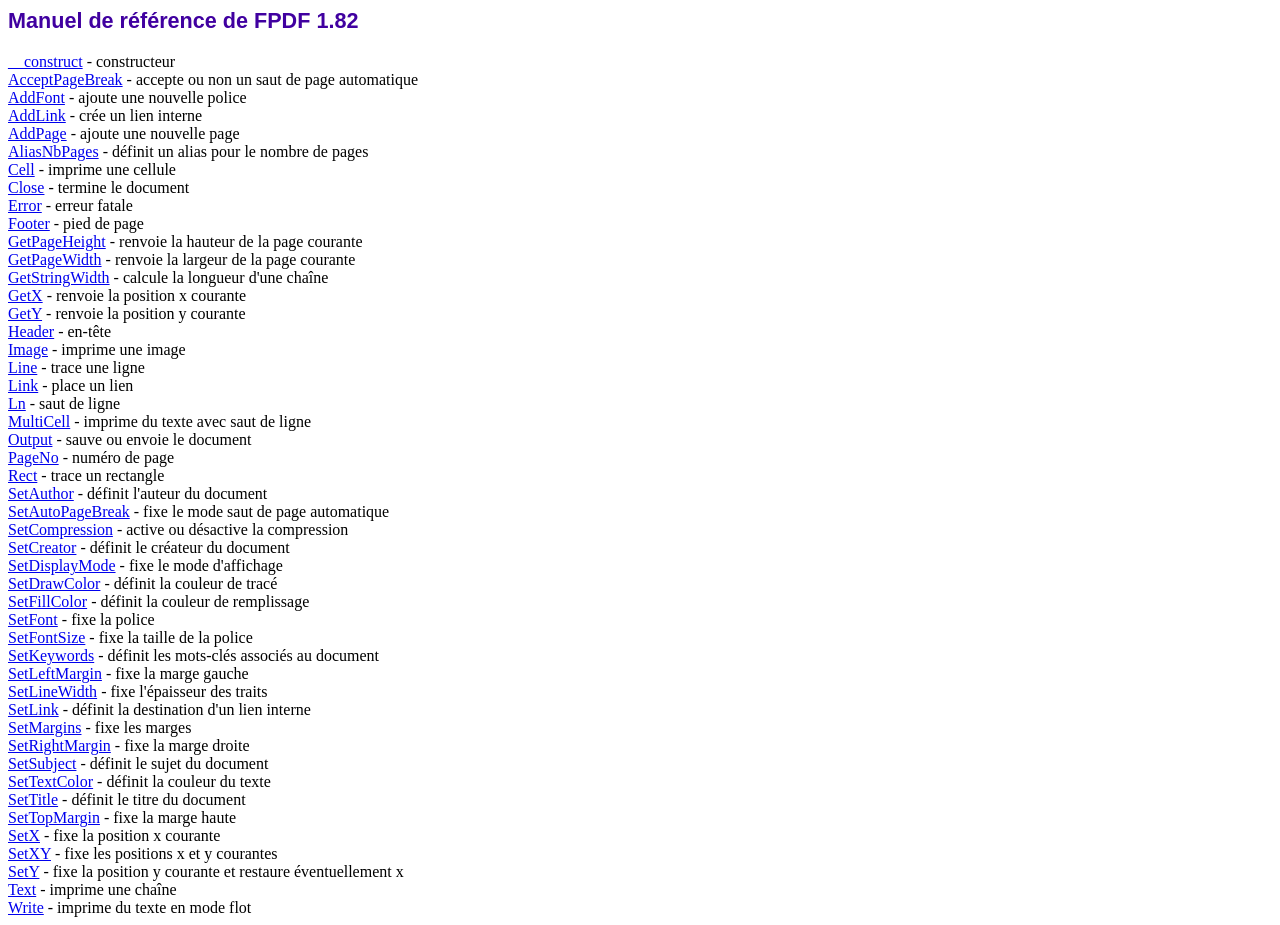
<file: Views/backOffice/pdf/doc/index.htm>
<!DOCTYPE html PUBLIC "-//W3C//DTD HTML 4.01 Transitional//EN">
<html>
<head>
<meta http-equiv="Content-Type" content="text/html; charset=ISO-8859-1">
<title>Manuel de r�f�rence de FPDF 1.82</title>
<link type="text/css" rel="stylesheet" href="../fpdf.css">
</head>
<body>
<h1>Manuel de r�f�rence de FPDF 1.82</h1>
<a href="__construct.htm">__construct</a> - constructeur<br>
<a href="acceptpagebreak.htm">AcceptPageBreak</a> - accepte ou non un saut de page automatique<br>
<a href="addfont.htm">AddFont</a> - ajoute une nouvelle police<br>
<a href="addlink.htm">AddLink</a> - cr�e un lien interne<br>
<a href="addpage.htm">AddPage</a> - ajoute une nouvelle page<br>
<a href="aliasnbpages.htm">AliasNbPages</a> - d�finit un alias pour le nombre de pages<br>
<a href="cell.htm">Cell</a> - imprime une cellule<br>
<a href="close.htm">Close</a> - termine le document<br>
<a href="error.htm">Error</a> - erreur fatale<br>
<a href="footer.htm">Footer</a> - pied de page<br>
<a href="getpageheight.htm">GetPageHeight</a> - renvoie la hauteur de la page courante<br>
<a href="getpagewidth.htm">GetPageWidth</a> - renvoie la largeur de la page courante<br>
<a href="getstringwidth.htm">GetStringWidth</a> - calcule la longueur d'une cha�ne<br>
<a href="getx.htm">GetX</a> - renvoie la position x courante<br>
<a href="gety.htm">GetY</a> - renvoie la position y courante<br>
<a href="header.htm">Header</a> - en-t�te<br>
<a href="image.htm">Image</a> - imprime une image<br>
<a href="line.htm">Line</a> - trace une ligne<br>
<a href="link.htm">Link</a> - place un lien<br>
<a href="ln.htm">Ln</a> - saut de ligne<br>
<a href="multicell.htm">MultiCell</a> - imprime du texte avec saut de ligne<br>
<a href="output.htm">Output</a> - sauve ou envoie le document<br>
<a href="pageno.htm">PageNo</a> - num�ro de page<br>
<a href="rect.htm">Rect</a> - trace un rectangle<br>
<a href="setauthor.htm">SetAuthor</a> - d�finit l'auteur du document<br>
<a href="setautopagebreak.htm">SetAutoPageBreak</a> - fixe le mode saut de page automatique<br>
<a href="setcompression.htm">SetCompression</a> - active ou d�sactive la compression<br>
<a href="setcreator.htm">SetCreator</a> - d�finit le cr�ateur du document<br>
<a href="setdisplaymode.htm">SetDisplayMode</a> - fixe le mode d'affichage<br>
<a href="setdrawcolor.htm">SetDrawColor</a> - d�finit la couleur de trac�<br>
<a href="setfillcolor.htm">SetFillColor</a> - d�finit la couleur de remplissage<br>
<a href="setfont.htm">SetFont</a> - fixe la police<br>
<a href="setfontsize.htm">SetFontSize</a> - fixe la taille de la police<br>
<a href="setkeywords.htm">SetKeywords</a> - d�finit les mots-cl�s associ�s au document<br>
<a href="setleftmargin.htm">SetLeftMargin</a> - fixe la marge gauche<br>
<a href="setlinewidth.htm">SetLineWidth</a> - fixe l'�paisseur des traits<br>
<a href="setlink.htm">SetLink</a> - d�finit la destination d'un lien interne<br>
<a href="setmargins.htm">SetMargins</a> - fixe les marges<br>
<a href="setrightmargin.htm">SetRightMargin</a> - fixe la marge droite<br>
<a href="setsubject.htm">SetSubject</a> - d�finit le sujet du document<br>
<a href="settextcolor.htm">SetTextColor</a> - d�finit la couleur du texte<br>
<a href="settitle.htm">SetTitle</a> - d�finit le titre du document<br>
<a href="settopmargin.htm">SetTopMargin</a> - fixe la marge haute<br>
<a href="setx.htm">SetX</a> - fixe la position x courante<br>
<a href="setxy.htm">SetXY</a> - fixe les positions x et y courantes<br>
<a href="sety.htm">SetY</a> - fixe la position y courante et restaure �ventuellement x<br>
<a href="text.htm">Text</a> - imprime une cha�ne<br>
<a href="write.htm">Write</a> - imprime du texte en mode flot<br>
</body>
</html>
</file>
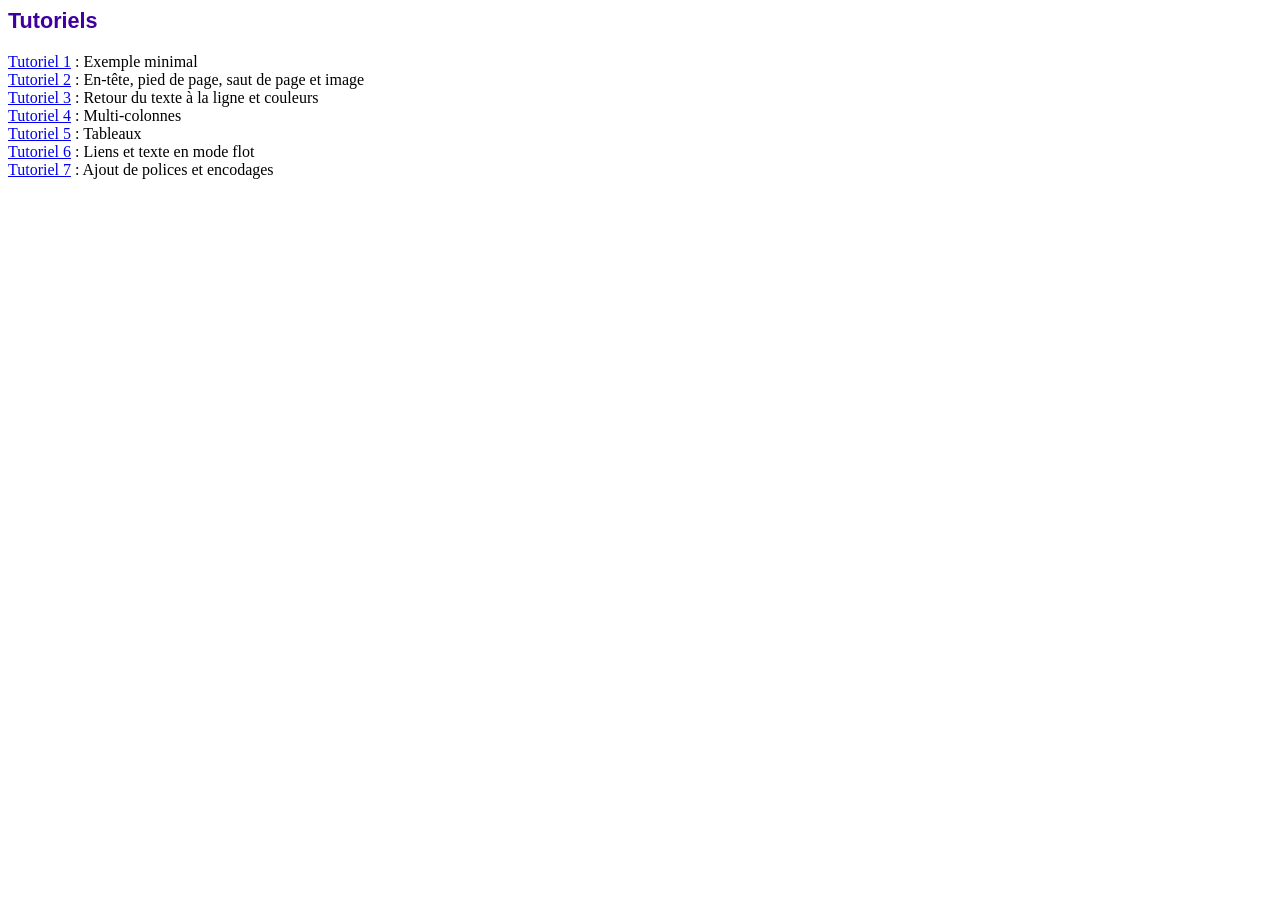
<file: Views/backOffice/pdf/tutorial/index.htm>
<!DOCTYPE html PUBLIC "-//W3C//DTD HTML 4.01 Transitional//EN">
<html>
<head>
<meta http-equiv="Content-Type" content="text/html; charset=ISO-8859-1">
<title>Tutoriels</title>
<link type="text/css" rel="stylesheet" href="../fpdf.css">
</head>
<body>
<h1>Tutoriels</h1>
<ul style="list-style-type:none; margin-left:0; padding-left:0">
<li><a href="tuto1.htm">Tutoriel 1</a> : Exemple minimal</li>
<li><a href="tuto2.htm">Tutoriel 2</a> : En-t�te, pied de page, saut de page et image</li>
<li><a href="tuto3.htm">Tutoriel 3</a> : Retour du texte � la ligne et couleurs</li>
<li><a href="tuto4.htm">Tutoriel 4</a> : Multi-colonnes</li>
<li><a href="tuto5.htm">Tutoriel 5</a> : Tableaux</li>
<li><a href="tuto6.htm">Tutoriel 6</a> : Liens et texte en mode flot</li>
<li><a href="tuto7.htm">Tutoriel 7</a> : Ajout de polices et encodages</li>
</ul>
</body>
</html>
</file>
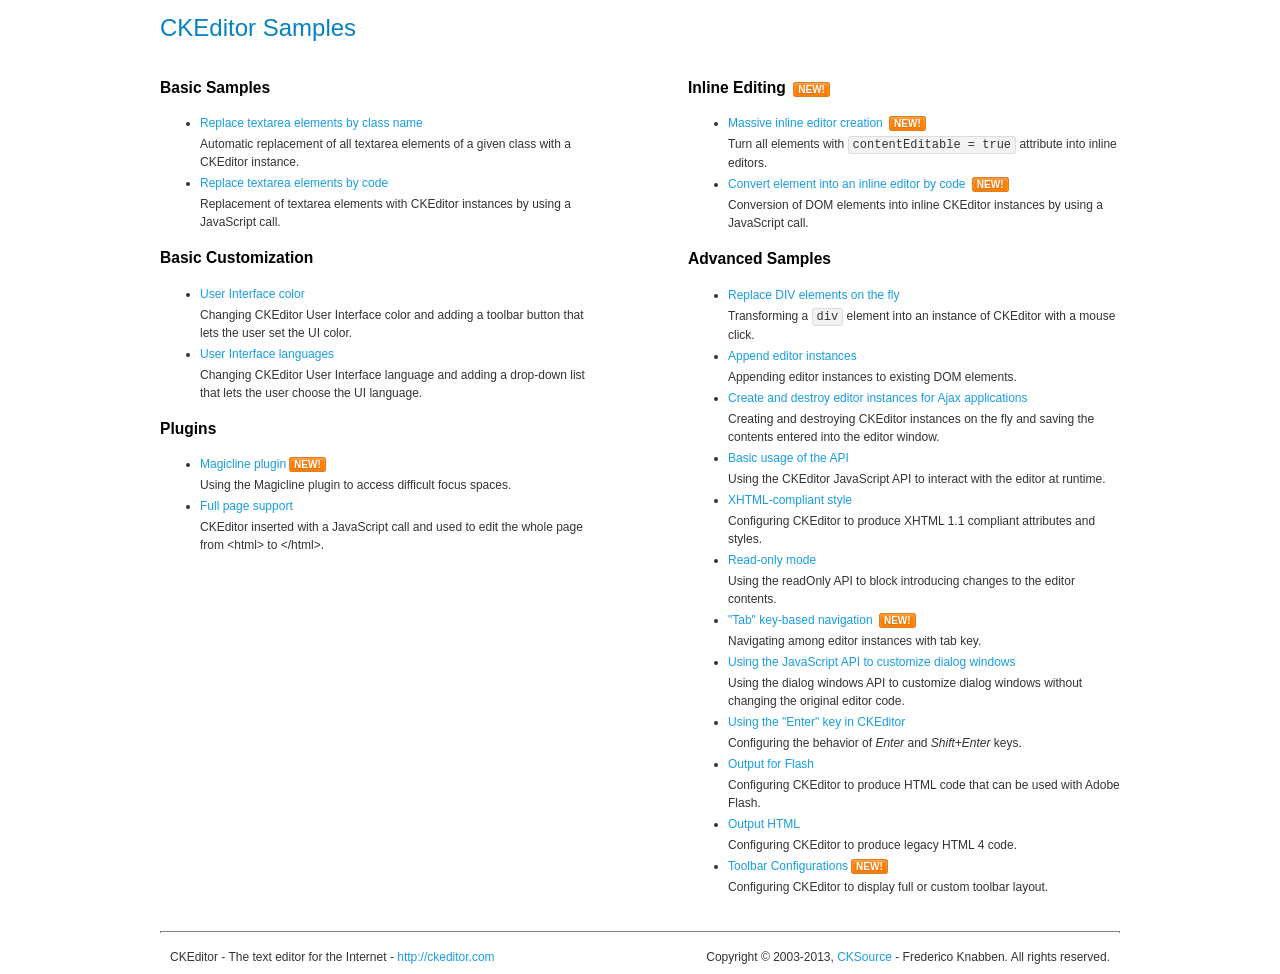
<file: Views/FrontOffice/NiceAdmin/view/assets/ckeditor/samples/index.html>
<!DOCTYPE html>
<!--
Copyright (c) 2003-2013, CKSource - Frederico Knabben. All rights reserved.
For licensing, see LICENSE.html or http://ckeditor.com/license
-->
<html>
<head>
	<title>CKEditor Samples</title>
	<meta charset="utf-8">
	<link rel="stylesheet" href="sample.css">
</head>
<body>
	<h1 class="samples">
		CKEditor Samples
	</h1>
	<div class="twoColumns">
		<div class="twoColumnsLeft">
			<h2 class="samples">
				Basic Samples
			</h2>
			<dl class="samples">
				<dt><a class="samples" href="replacebyclass.html">Replace textarea elements by class name</a></dt>
				<dd>Automatic replacement of all textarea elements of a given class with a CKEditor instance.</dd>

				<dt><a class="samples" href="replacebycode.html">Replace textarea elements by code</a></dt>
				<dd>Replacement of textarea elements with CKEditor instances by using a JavaScript call.</dd>
			</dl>

			<h2 class="samples">
				Basic Customization
			</h2>
			<dl class="samples">
				<dt><a class="samples" href="uicolor.html">User Interface color</a></dt>
				<dd>Changing CKEditor User Interface color and adding a toolbar button that lets the user set the UI color.</dd>

				<dt><a class="samples" href="uilanguages.html">User Interface languages</a></dt>
				<dd>Changing CKEditor User Interface language and adding a drop-down list that lets the user choose the UI language.</dd>
			</dl>


			<h2 class="samples">Plugins</h2>
<dl class="samples">
<dt><a class="samples" href="plugins/magicline/magicline.html">Magicline plugin</a><span class="new">New!</span></dt>
<dd>Using the Magicline plugin to access difficult focus spaces.</dd>

<dt><a class="samples" href="plugins/wysiwygarea/fullpage.html">Full page support</a></dt>
<dd>CKEditor inserted with a JavaScript call and used to edit the whole page from &lt;html&gt; to &lt;/html&gt;.</dd>
</dl>
		</div>
		<div class="twoColumnsRight">
			<h2 class="samples">
				Inline Editing <span class="new">New!</span>
			</h2>
			<dl class="samples">
				<dt><a class="samples" href="inlineall.html">Massive inline editor creation</a> <span class="new">New!</span></dt>
				<dd>Turn all elements with <code>contentEditable = true</code> attribute into inline editors.</dd>

				<dt><a class="samples" href="inlinebycode.html">Convert element into an inline editor by code</a> <span class="new">New!</span></dt>
				<dd>Conversion of DOM elements into inline CKEditor instances by using a JavaScript call.</dd>

				
			</dl>

			<h2 class="samples">
				Advanced Samples
			</h2>
			<dl class="samples">
				<dt><a class="samples" href="divreplace.html">Replace DIV elements on the fly</a></dt>
				<dd>Transforming a <code>div</code> element into an instance of CKEditor with a mouse click.</dd>

				<dt><a class="samples" href="appendto.html">Append editor instances</a></dt>
				<dd>Appending editor instances to existing DOM elements.</dd>

				<dt><a class="samples" href="ajax.html">Create and destroy editor instances for Ajax applications</a></dt>
				<dd>Creating and destroying CKEditor instances on the fly and saving the contents entered into the editor window.</dd>

				<dt><a class="samples" href="api.html">Basic usage of the API</a></dt>
				<dd>Using the CKEditor JavaScript API to interact with the editor at runtime.</dd>

				<dt><a class="samples" href="xhtmlstyle.html">XHTML-compliant style</a></dt>
				<dd>Configuring CKEditor to produce XHTML 1.1 compliant attributes and styles.</dd>

				<dt><a class="samples" href="readonly.html">Read-only mode</a></dt>
				<dd>Using the readOnly API to block introducing changes to the editor contents.</dd>

				<dt><a class="samples" href="tabindex.html">"Tab" key-based navigation</a> <span class="new">New!</span></dt>
				<dd>Navigating among editor instances with tab key.</dd>


				
<dt><a class="samples" href="plugins/dialog/dialog.html">Using the JavaScript API to customize dialog windows</a></dt>
<dd>Using the dialog windows API to customize dialog windows without changing the original editor code.</dd>

<dt><a class="samples" href="plugins/enterkey/enterkey.html">Using the &quot;Enter&quot; key in CKEditor</a></dt>
<dd>Configuring the behavior of <em>Enter</em> and <em>Shift+Enter</em> keys.</dd>

<dt><a class="samples" href="plugins/htmlwriter/outputforflash.html">Output for Flash</a></dt>
<dd>Configuring CKEditor to produce HTML code that can be used with Adobe Flash.</dd>

<dt><a class="samples" href="plugins/htmlwriter/outputhtml.html">Output HTML</a></dt>
<dd>Configuring CKEditor to produce legacy HTML 4 code.</dd>

<dt><a class="samples" href="plugins/toolbar/toolbar.html">Toolbar Configurations</a><span class="new">New!</span></dt>
<dd>Configuring CKEditor to display full or custom toolbar layout.</dd>

			</dl>
		</div>
	</div>
	<div id="footer">
		<hr>
		<p>
			CKEditor - The text editor for the Internet - <a class="samples" href="http://ckeditor.com/">http://ckeditor.com</a>
		</p>
		<p id="copy">
			Copyright &copy; 2003-2013, <a class="samples" href="http://cksource.com/">CKSource</a> - Frederico Knabben. All rights reserved.
		</p>
	</div>
</body>
</html>
</file>
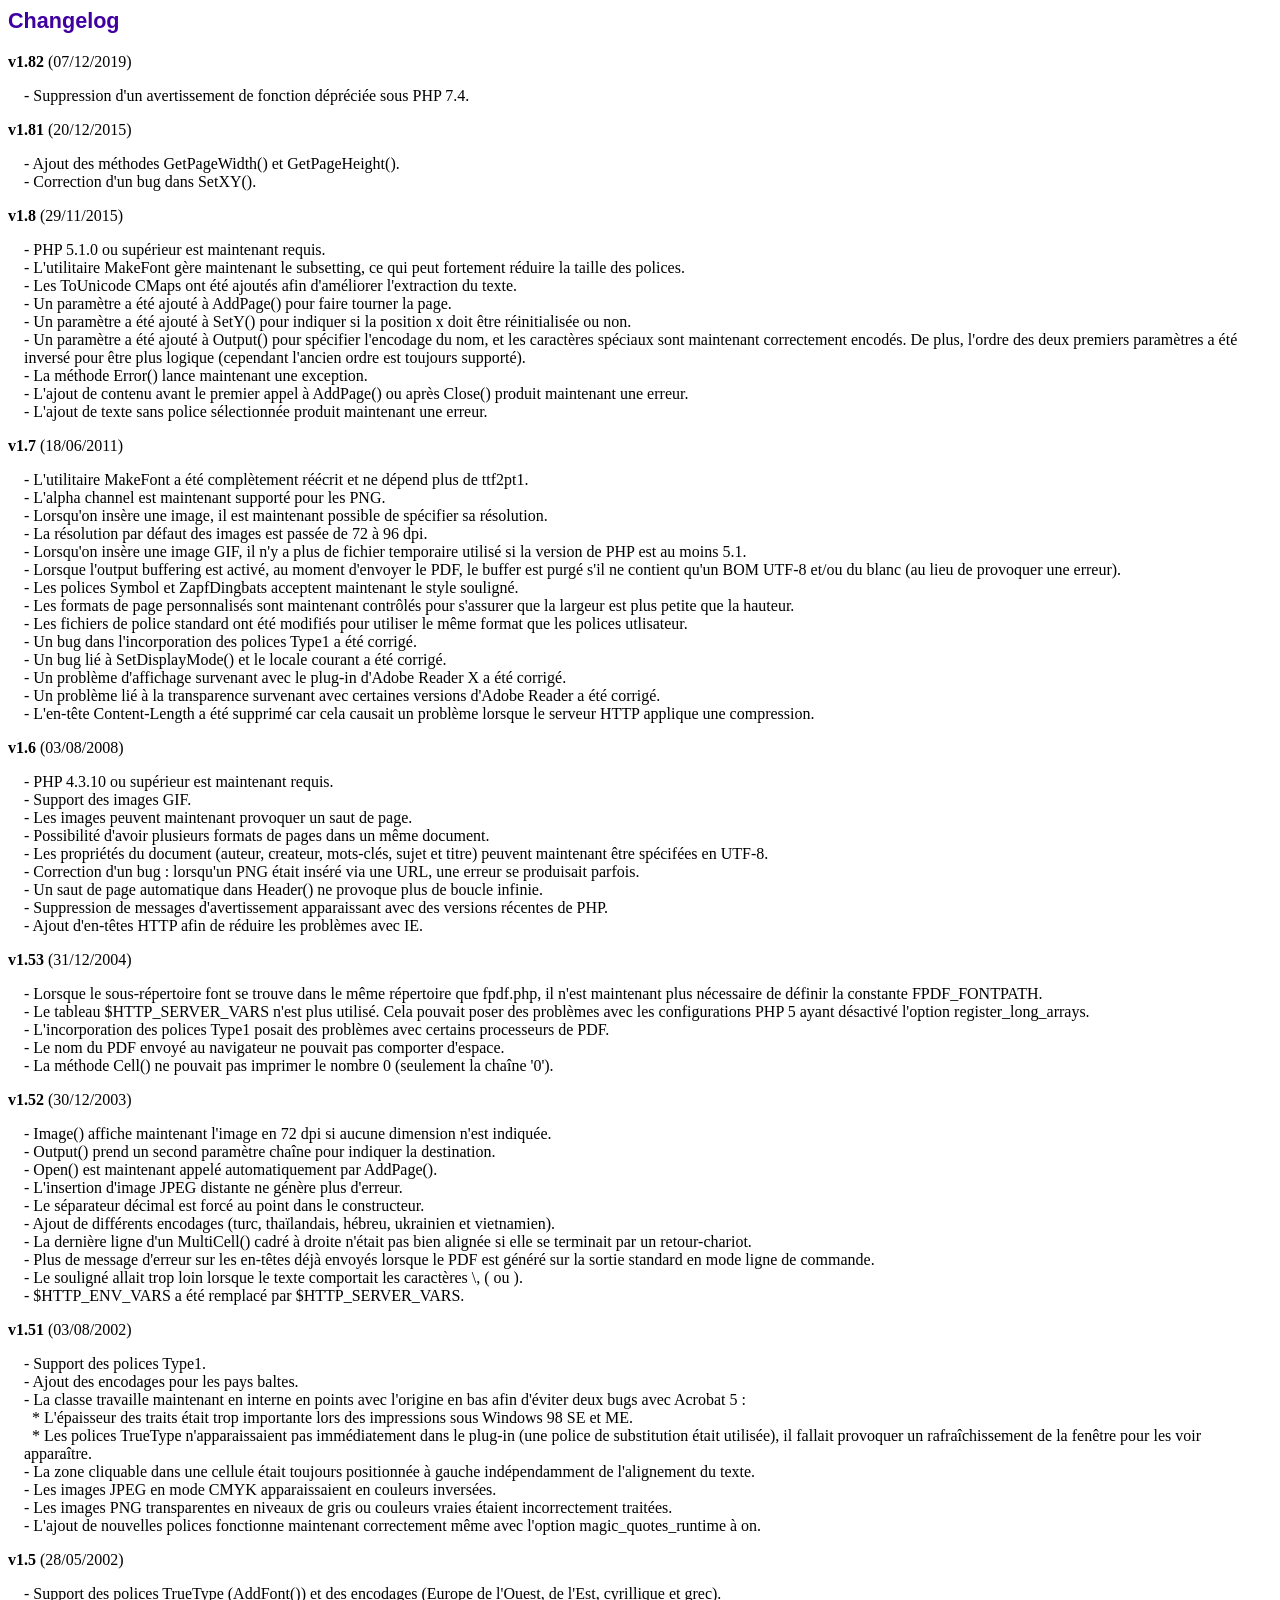
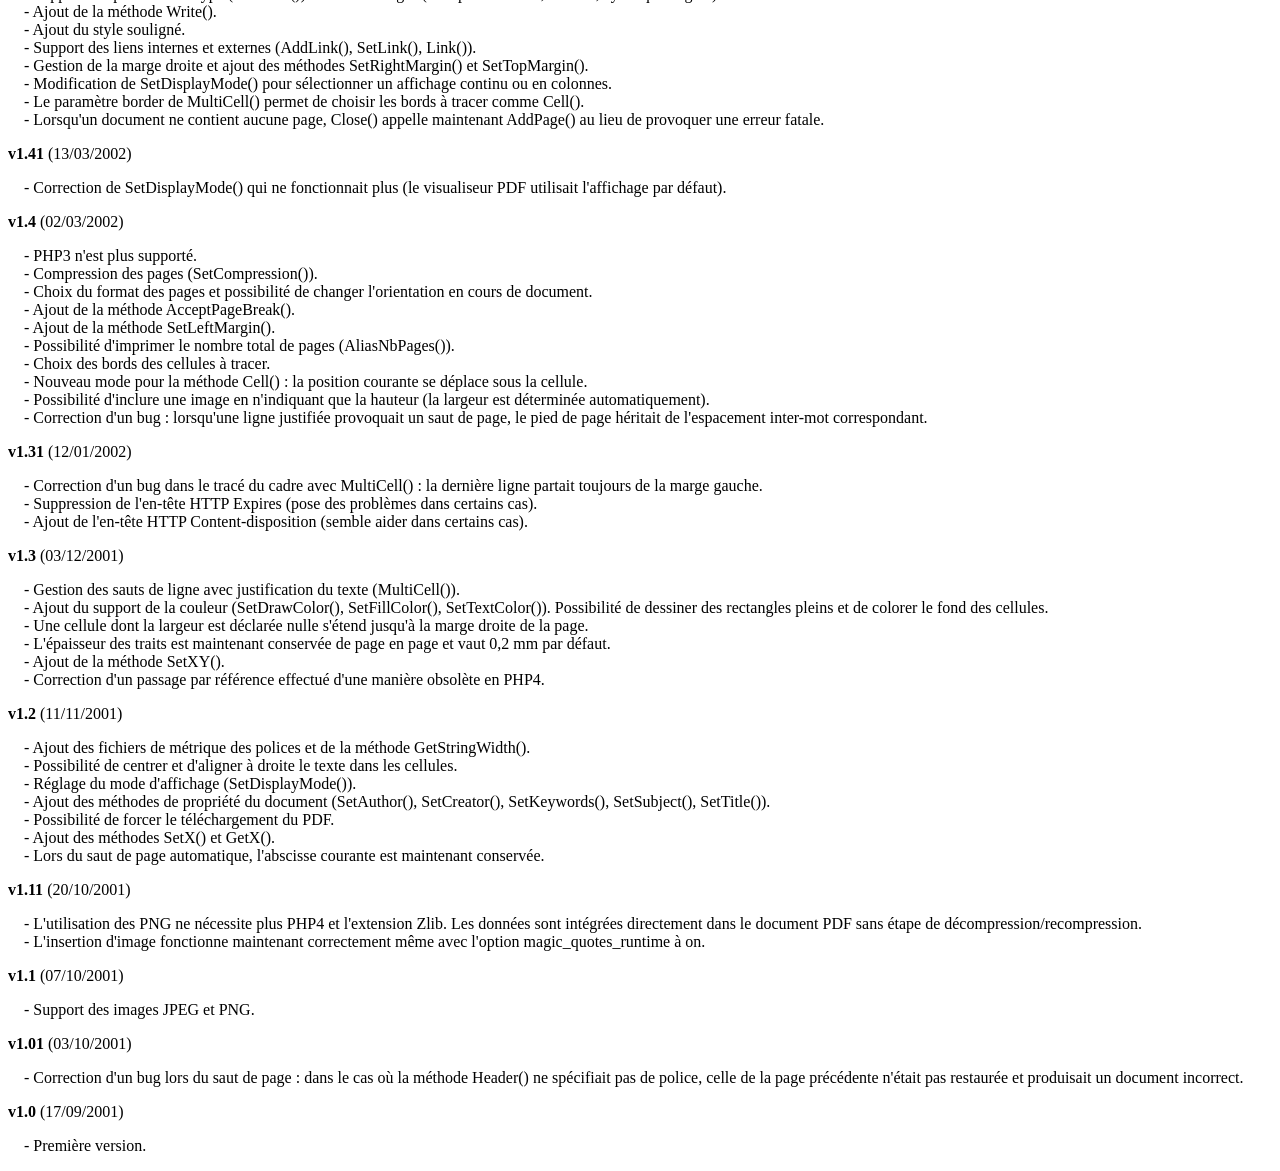
<file: Views/backOffice/pdf/changelog.htm>
<!DOCTYPE html PUBLIC "-//W3C//DTD HTML 4.01 Transitional//EN">
<html>
<head>
<meta http-equiv="Content-Type" content="text/html; charset=ISO-8859-1">
<title>Changelog</title>
<link type="text/css" rel="stylesheet" href="fpdf.css">
<style type="text/css">
dd {margin:1em 0 1em 1em}
</style>
</head>
<body>
<h1>Changelog</h1>
<dl>
<dt><strong>v1.82</strong> (07/12/2019)</dt>
<dd>
- Suppression d'un avertissement de fonction d�pr�ci�e sous PHP 7.4.<br>
</dd>
<dt><strong>v1.81</strong> (20/12/2015)</dt>
<dd>
- Ajout des m�thodes GetPageWidth() et GetPageHeight().<br>
- Correction d'un bug dans SetXY().<br>
</dd>
<dt><strong>v1.8</strong> (29/11/2015)</dt>
<dd>
- PHP 5.1.0 ou sup�rieur est maintenant requis.<br>
- L'utilitaire MakeFont g�re maintenant le subsetting, ce qui peut fortement r�duire la taille des polices.<br>
- Les ToUnicode CMaps ont �t� ajout�s afin d'am�liorer l'extraction du texte.<br>
- Un param�tre a �t� ajout� � AddPage() pour faire tourner la page.<br>
- Un param�tre a �t� ajout� � SetY() pour indiquer si la position x doit �tre r�initialis�e ou non.<br>
- Un param�tre a �t� ajout� � Output() pour sp�cifier l'encodage du nom, et les caract�res sp�ciaux sont maintenant correctement encod�s. De plus, l'ordre des deux premiers param�tres a �t� invers� pour �tre plus logique (cependant l'ancien ordre est toujours support�).<br>
- La m�thode Error() lance maintenant une exception.<br>
- L'ajout de contenu avant le premier appel � AddPage() ou apr�s Close() produit maintenant une erreur.<br>
- L'ajout de texte sans police s�lectionn�e produit maintenant une erreur.<br>
</dd>
<dt><strong>v1.7</strong> (18/06/2011)</dt>
<dd>
- L'utilitaire MakeFont a �t� compl�tement r��crit et ne d�pend plus de ttf2pt1.<br>
- L'alpha channel est maintenant support� pour les PNG.<br>
- Lorsqu'on ins�re une image, il est maintenant possible de sp�cifier sa r�solution.<br>
- La r�solution par d�faut des images est pass�e de 72 � 96 dpi.<br>
- Lorsqu'on ins�re une image GIF, il n'y a plus de fichier temporaire utilis� si la version de PHP est au moins 5.1.<br>
- Lorsque l'output buffering est activ�, au moment d'envoyer le PDF, le buffer est purg� s'il ne contient qu'un BOM UTF-8 et/ou du blanc (au lieu de provoquer une erreur).<br>
- Les polices Symbol et ZapfDingbats acceptent maintenant le style soulign�.<br>
- Les formats de page personnalis�s sont maintenant contr�l�s pour s'assurer que la largeur est plus petite que la hauteur.<br>
- Les fichiers de police standard ont �t� modifi�s pour utiliser le m�me format que les polices utlisateur.<br>
- Un bug dans l'incorporation des polices Type1 a �t� corrig�.<br>
- Un bug li� � SetDisplayMode() et le locale courant a �t� corrig�.<br>
- Un probl�me d'affichage survenant avec le plug-in d'Adobe Reader X a �t� corrig�.<br>
- Un probl�me li� � la transparence survenant avec certaines versions d'Adobe Reader a �t� corrig�.<br>
- L'en-t�te Content-Length a �t� supprim� car cela causait un probl�me lorsque le serveur HTTP applique une compression.<br>
</dd>
<dt><strong>v1.6</strong> (03/08/2008)</dt>
<dd>
- PHP 4.3.10 ou sup�rieur est maintenant requis.<br>
- Support des images GIF.<br>
- Les images peuvent maintenant provoquer un saut de page.<br>
- Possibilit� d'avoir plusieurs formats de pages dans un m�me document.<br>
- Les propri�t�s du document (auteur, createur, mots-cl�s, sujet et titre) peuvent maintenant �tre sp�cif�es en UTF-8.<br>
- Correction d'un bug : lorsqu'un PNG �tait ins�r� via une URL, une erreur se produisait parfois.<br>
- Un saut de page automatique dans Header() ne provoque plus de boucle infinie.<br>
- Suppression de messages d'avertissement apparaissant avec des versions r�centes de PHP.<br>
- Ajout d'en-t�tes HTTP afin de r�duire les probl�mes avec IE.<br>
</dd>
<dt><strong>v1.53</strong> (31/12/2004)</dt>
<dd>
- Lorsque le sous-r�pertoire font se trouve dans le m�me r�pertoire que fpdf.php, il n'est maintenant plus n�cessaire de d�finir la constante FPDF_FONTPATH.<br>
- Le tableau $HTTP_SERVER_VARS n'est plus utilis�. Cela pouvait poser des probl�mes avec les configurations PHP 5 ayant d�sactiv� l'option register_long_arrays.<br>
- L'incorporation des polices Type1 posait des probl�mes avec certains processeurs de PDF.<br>
- Le nom du PDF envoy� au navigateur ne pouvait pas comporter d'espace.<br>
- La m�thode Cell() ne pouvait pas imprimer le nombre 0 (seulement la cha�ne '0').<br>
</dd>
<dt><strong>v1.52</strong> (30/12/2003)</dt>
<dd>
- Image() affiche maintenant l'image en 72 dpi si aucune dimension n'est indiqu�e.<br>
- Output() prend un second param�tre cha�ne pour indiquer la destination.<br>
- Open() est maintenant appel� automatiquement par AddPage().<br>
- L'insertion d'image JPEG distante ne g�n�re plus d'erreur.<br>
- Le s�parateur d�cimal est forc� au point dans le constructeur.<br>
- Ajout de diff�rents encodages (turc, tha�landais, h�breu, ukrainien et vietnamien).<br>
- La derni�re ligne d'un MultiCell() cadr� � droite n'�tait pas bien align�e si elle se terminait par un retour-chariot.<br>
- Plus de message d'erreur sur les en-t�tes d�j� envoy�s lorsque le PDF est g�n�r� sur la sortie standard en mode ligne de commande.<br>
- Le soulign� allait trop loin lorsque le texte comportait les caract�res \, ( ou ).<br>
- $HTTP_ENV_VARS a �t� remplac� par $HTTP_SERVER_VARS.<br>
</dd>
<dt><strong>v1.51</strong> (03/08/2002)</dt>
<dd>
- Support des polices Type1.<br>
- Ajout des encodages pour les pays baltes.<br>
- La classe travaille maintenant en interne en points avec l'origine en bas afin d'�viter deux bugs avec Acrobat 5 :<br>&nbsp;&nbsp;* L'�paisseur des traits �tait trop importante lors des impressions sous Windows 98 SE et ME.<br>&nbsp;&nbsp;* Les polices TrueType n'apparaissaient pas imm�diatement dans le plug-in (une police de substitution �tait utilis�e), il fallait provoquer un rafra�chissement de la fen�tre pour les voir appara�tre.<br>
- La zone cliquable dans une cellule �tait toujours positionn�e � gauche ind�pendamment de l'alignement du texte.<br>
- Les images JPEG en mode CMYK apparaissaient en couleurs invers�es.<br>
- Les images PNG transparentes en niveaux de gris ou couleurs vraies �taient incorrectement trait�es.<br>
- L'ajout de nouvelles polices fonctionne maintenant correctement m�me avec l'option magic_quotes_runtime � on.<br>
</dd>
<dt><strong>v1.5</strong> (28/05/2002)</dt>
<dd>
- Support des polices TrueType (AddFont()) et des encodages (Europe de l'Ouest, de l'Est, cyrillique et grec).<br>
- Ajout de la m�thode Write().<br>
- Ajout du style soulign�.<br>
- Support des liens internes et externes (AddLink(), SetLink(), Link()).<br>
- Gestion de la marge droite et ajout des m�thodes SetRightMargin() et SetTopMargin().<br>
- Modification de SetDisplayMode() pour s�lectionner un affichage continu ou en colonnes.<br>
- Le param�tre border de MultiCell() permet de choisir les bords � tracer comme Cell().<br>
- Lorsqu'un document ne contient aucune page, Close() appelle maintenant AddPage() au lieu de provoquer une erreur fatale.<br>
</dd>
<dt><strong>v1.41</strong> (13/03/2002)</dt>
<dd>
- Correction de SetDisplayMode() qui ne fonctionnait plus (le visualiseur PDF utilisait l'affichage par d�faut).<br>
</dd>
<dt><strong>v1.4</strong> (02/03/2002)</dt>
<dd>
- PHP3 n'est plus support�.<br>
- Compression des pages (SetCompression()).<br>
- Choix du format des pages et possibilit� de changer l'orientation en cours de document.<br>
- Ajout de la m�thode AcceptPageBreak().<br>
- Ajout de la m�thode SetLeftMargin().<br>
- Possibilit� d'imprimer le nombre total de pages (AliasNbPages()).<br>
- Choix des bords des cellules � tracer.<br>
- Nouveau mode pour la m�thode Cell() : la position courante se d�place sous la cellule.<br>
- Possibilit� d'inclure une image en n'indiquant que la hauteur (la largeur est d�termin�e automatiquement).<br>
- Correction d'un bug : lorsqu'une ligne justifi�e provoquait un saut de page, le pied de page h�ritait de l'espacement inter-mot correspondant.<br>
</dd>
<dt><strong>v1.31</strong> (12/01/2002)</dt>
<dd>
- Correction d'un bug dans le trac� du cadre avec MultiCell() : la derni�re ligne partait toujours de la marge gauche.<br>
- Suppression de l'en-t�te HTTP Expires (pose des probl�mes dans certains cas).<br>
- Ajout de l'en-t�te HTTP Content-disposition (semble aider dans certains cas).<br>
</dd>
<dt><strong>v1.3</strong> (03/12/2001)</dt>
<dd>
- Gestion des sauts de ligne avec justification du texte (MultiCell()).<br>
- Ajout du support de la couleur (SetDrawColor(), SetFillColor(), SetTextColor()). Possibilit� de dessiner des rectangles pleins et de colorer le fond des cellules.<br>
- Une cellule dont la largeur est d�clar�e nulle s'�tend jusqu'� la marge droite de la page.<br>
- L'�paisseur des traits est maintenant conserv�e de page en page et vaut 0,2 mm par d�faut.<br>
- Ajout de la m�thode SetXY().<br>
- Correction d'un passage par r�f�rence effectu� d'une mani�re obsol�te en PHP4.<br>
</dd>
<dt><strong>v1.2</strong> (11/11/2001)</dt>
<dd>
- Ajout des fichiers de m�trique des polices et de la m�thode GetStringWidth().<br>
- Possibilit� de centrer et d'aligner � droite le texte dans les cellules.<br>
- R�glage du mode d'affichage (SetDisplayMode()).<br>
- Ajout des m�thodes de propri�t� du document (SetAuthor(), SetCreator(), SetKeywords(), SetSubject(), SetTitle()).<br>
- Possibilit� de forcer le t�l�chargement du PDF.<br>
- Ajout des m�thodes SetX() et GetX().<br>
- Lors du saut de page automatique, l'abscisse courante est maintenant conserv�e.<br>
</dd>
<dt><strong>v1.11</strong> (20/10/2001)</dt>
<dd>
- L'utilisation des PNG ne n�cessite plus PHP4 et l'extension Zlib. Les donn�es sont int�gr�es directement dans le document PDF sans �tape de d�compression/recompression.<br>
- L'insertion d'image fonctionne maintenant correctement m�me avec l'option magic_quotes_runtime � on.<br>
</dd>
<dt><strong>v1.1</strong> (07/10/2001)</dt>
<dd>
- Support des images JPEG et PNG.<br>
</dd>
<dt><strong>v1.01</strong> (03/10/2001)</dt>
<dd>
- Correction d'un bug lors du saut de page : dans le cas o� la m�thode Header() ne sp�cifiait pas de police, celle de la page pr�c�dente n'�tait pas restaur�e et produisait un document incorrect.<br>
</dd>
<dt><strong>v1.0</strong> (17/09/2001)</dt>
<dd>
- Premi�re version.<br>
</dd>
</dl>
</body>
</html>
</file>
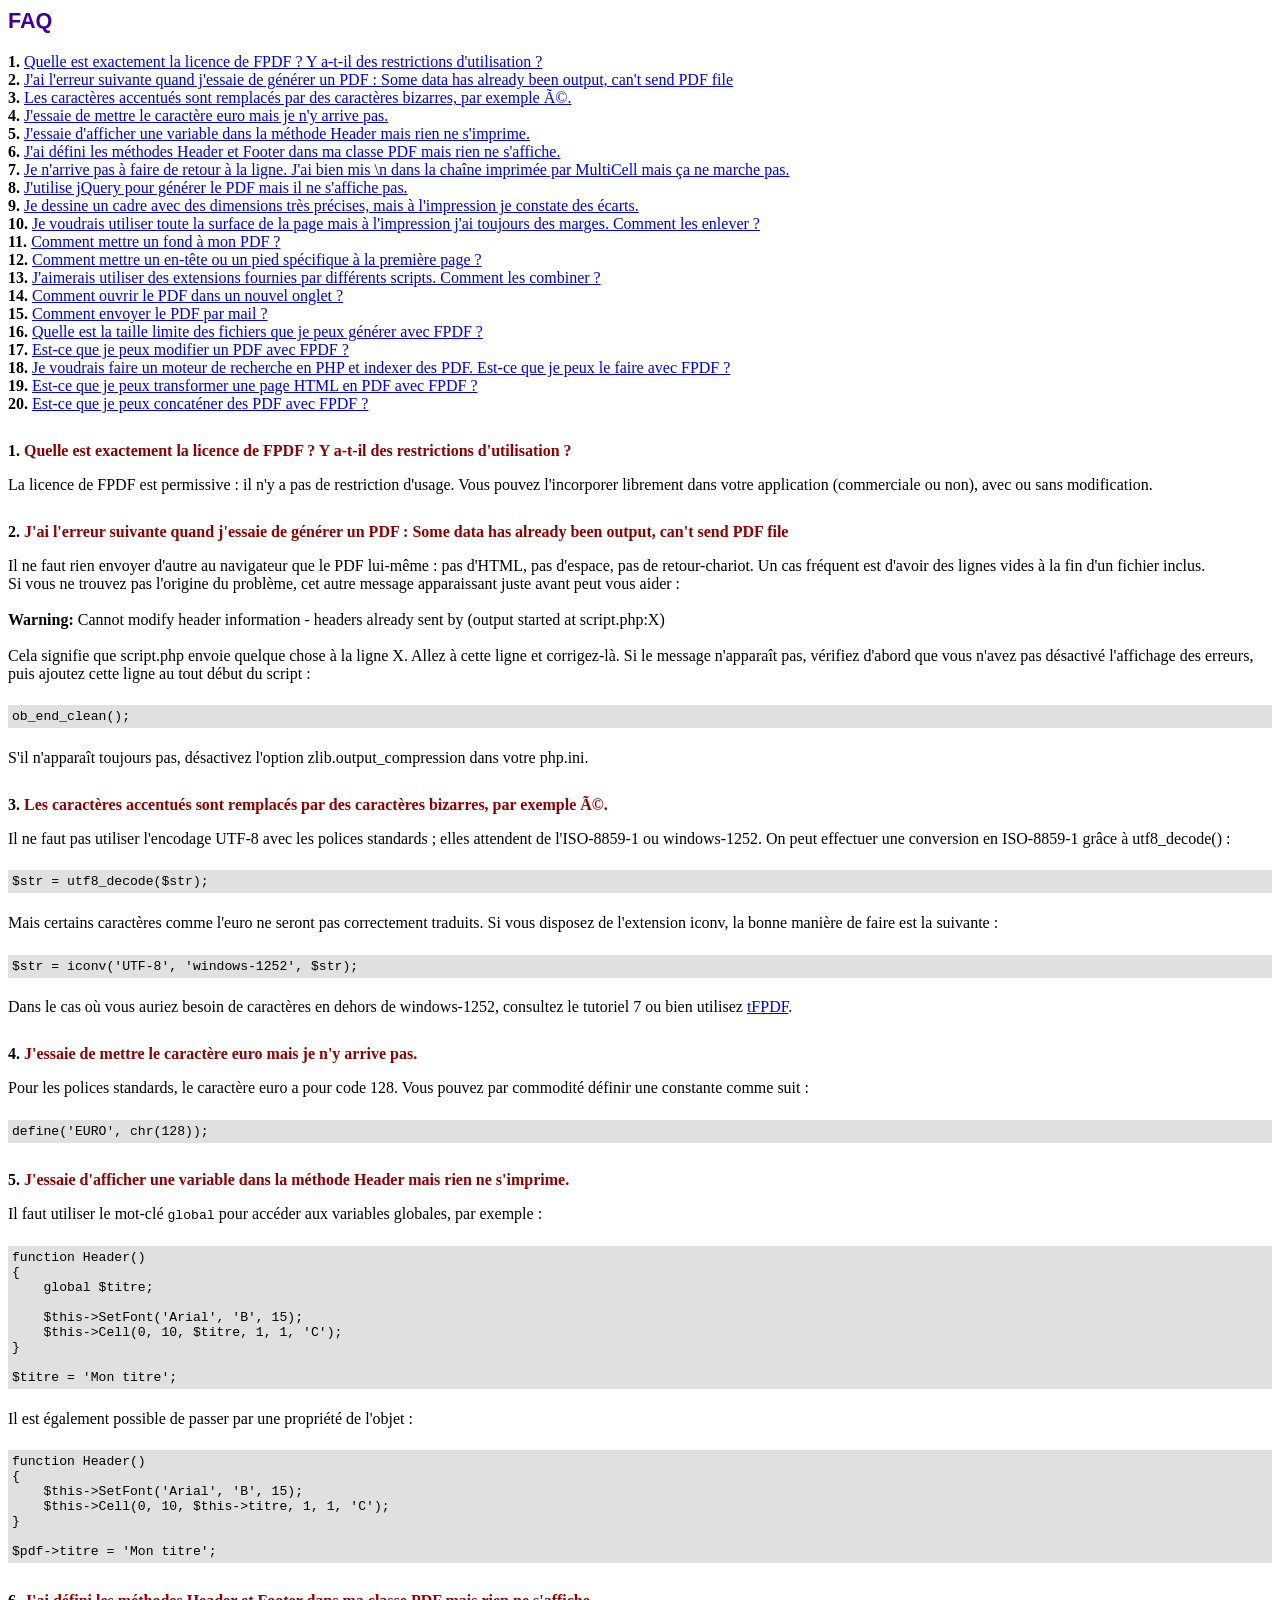
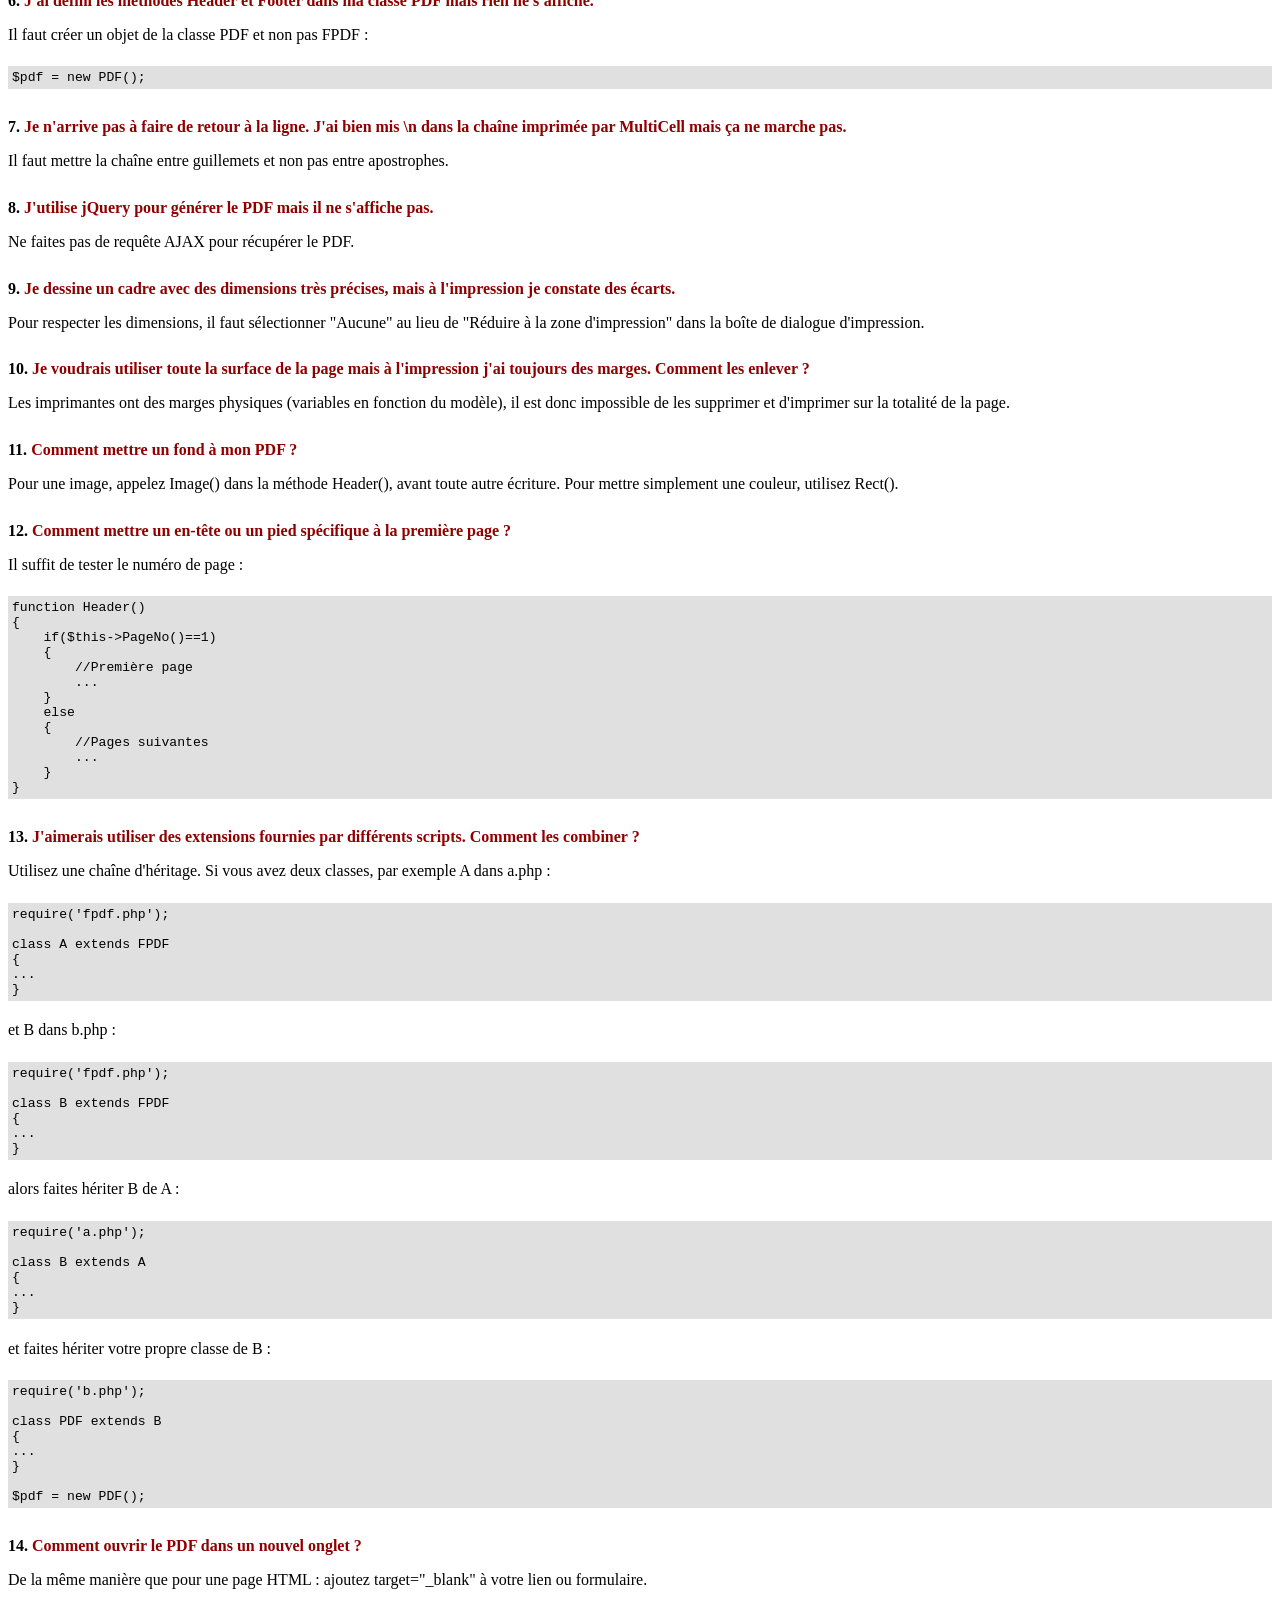
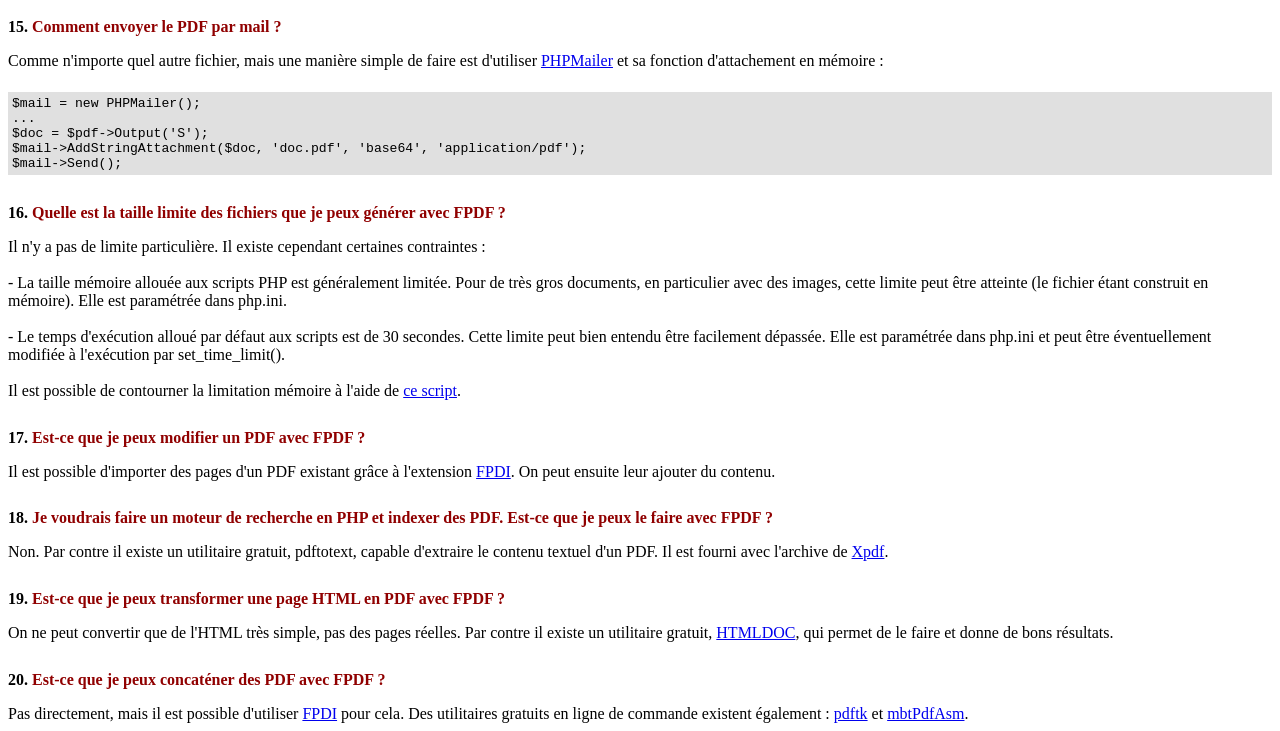
<file: Views/backOffice/pdf/FAQ.htm>
<!DOCTYPE html PUBLIC "-//W3C//DTD HTML 4.01 Transitional//EN">
<html>
<head>
<meta http-equiv="Content-Type" content="text/html; charset=ISO-8859-1">
<title>FAQ</title>
<link type="text/css" rel="stylesheet" href="fpdf.css">
<style type="text/css">
ul {list-style-type:none; margin:0; padding:0}
ul#answers li {margin-top:1.8em}
.question {font-weight:bold; color:#900000}
</style>
</head>
<body>
<h1>FAQ</h1>
<ul>
<li><b>1.</b> <a href='#q1'>Quelle est exactement la licence de FPDF ? Y a-t-il des restrictions d'utilisation ?</a></li>
<li><b>2.</b> <a href='#q2'>J'ai l'erreur suivante quand j'essaie de g�n�rer un PDF : Some data has already been output, can't send PDF file</a></li>
<li><b>3.</b> <a href='#q3'>Les caract�res accentu�s sont remplac�s par des caract�res bizarres, par exemple é.</a></li>
<li><b>4.</b> <a href='#q4'>J'essaie de mettre le caract�re euro mais je n'y arrive pas.</a></li>
<li><b>5.</b> <a href='#q5'>J'essaie d'afficher une variable dans la m�thode Header mais rien ne s'imprime.</a></li>
<li><b>6.</b> <a href='#q6'>J'ai d�fini les m�thodes Header et Footer dans ma classe PDF mais rien ne s'affiche.</a></li>
<li><b>7.</b> <a href='#q7'>Je n'arrive pas � faire de retour � la ligne. J'ai bien mis \n dans la cha�ne imprim�e par MultiCell mais �a ne marche pas.</a></li>
<li><b>8.</b> <a href='#q8'>J'utilise jQuery pour g�n�rer le PDF mais il ne s'affiche pas.</a></li>
<li><b>9.</b> <a href='#q9'>Je dessine un cadre avec des dimensions tr�s pr�cises, mais � l'impression je constate des �carts.</a></li>
<li><b>10.</b> <a href='#q10'>Je voudrais utiliser toute la surface de la page mais � l'impression j'ai toujours des marges. Comment les enlever ?</a></li>
<li><b>11.</b> <a href='#q11'>Comment mettre un fond � mon PDF ?</a></li>
<li><b>12.</b> <a href='#q12'>Comment mettre un en-t�te ou un pied sp�cifique � la premi�re page ?</a></li>
<li><b>13.</b> <a href='#q13'>J'aimerais utiliser des extensions fournies par diff�rents scripts. Comment les combiner ?</a></li>
<li><b>14.</b> <a href='#q14'>Comment ouvrir le PDF dans un nouvel onglet ?</a></li>
<li><b>15.</b> <a href='#q15'>Comment envoyer le PDF par mail ?</a></li>
<li><b>16.</b> <a href='#q16'>Quelle est la taille limite des fichiers que je peux g�n�rer avec FPDF ?</a></li>
<li><b>17.</b> <a href='#q17'>Est-ce que je peux modifier un PDF avec FPDF ?</a></li>
<li><b>18.</b> <a href='#q18'>Je voudrais faire un moteur de recherche en PHP et indexer des PDF. Est-ce que je peux le faire avec FPDF ?</a></li>
<li><b>19.</b> <a href='#q19'>Est-ce que je peux transformer une page HTML en PDF avec FPDF ?</a></li>
<li><b>20.</b> <a href='#q20'>Est-ce que je peux concat�ner des PDF avec FPDF ?</a></li>
</ul>

<ul id='answers'>
<li id='q1'>
<p><b>1.</b> <span class='question'>Quelle est exactement la licence de FPDF ? Y a-t-il des restrictions d'utilisation ?</span></p>
La licence de FPDF est permissive : il n'y a pas de restriction d'usage. Vous pouvez l'incorporer
librement dans votre application (commerciale ou non), avec ou sans modification.
</li>

<li id='q2'>
<p><b>2.</b> <span class='question'>J'ai l'erreur suivante quand j'essaie de g�n�rer un PDF : Some data has already been output, can't send PDF file</span></p>
Il ne faut rien envoyer d'autre au navigateur que le PDF lui-m�me : pas d'HTML, pas d'espace, pas de
retour-chariot. Un cas fr�quent est d'avoir des lignes vides � la fin d'un fichier inclus.<br>
Si vous ne trouvez pas l'origine du probl�me, cet autre message apparaissant juste avant peut vous aider :<br>
<br>
<b>Warning:</b> Cannot modify header information - headers already sent by (output started at script.php:X)<br>
<br>
Cela signifie que script.php envoie quelque chose � la ligne X. Allez � cette ligne et corrigez-l�.
Si le message n'appara�t pas, v�rifiez d'abord que vous n'avez pas d�sactiv� l'affichage des erreurs,
puis ajoutez cette ligne au tout d�but du script :
<div class="doc-source">
<pre><code>ob_end_clean();</code></pre>
</div>
S'il n'appara�t toujours pas, d�sactivez l'option zlib.output_compression dans votre php.ini.
</li>

<li id='q3'>
<p><b>3.</b> <span class='question'>Les caract�res accentu�s sont remplac�s par des caract�res bizarres, par exemple é.</span></p>
Il ne faut pas utiliser l'encodage UTF-8 avec les polices standards ; elles attendent de l'ISO-8859-1 ou windows-1252.
On peut effectuer une conversion en ISO-8859-1 gr�ce � utf8_decode() :
<div class="doc-source">
<pre><code>$str = utf8_decode($str);</code></pre>
</div>
Mais certains caract�res comme l'euro ne seront pas correctement traduits. Si vous disposez de l'extension
iconv, la bonne mani�re de faire est la suivante :
<div class="doc-source">
<pre><code>$str = iconv('UTF-8', 'windows-1252', $str);</code></pre>
</div>
Dans le cas o� vous auriez besoin de caract�res en dehors de windows-1252, consultez le tutoriel 7 ou bien
utilisez <a href="http://www.fpdf.org/?go=script&amp;id=92" target="_blank">tFPDF</a>.
</li>

<li id='q4'>
<p><b>4.</b> <span class='question'>J'essaie de mettre le caract�re euro mais je n'y arrive pas.</span></p>
Pour les polices standards, le caract�re euro a pour code 128. Vous pouvez par commodit� d�finir
une constante comme suit :
<div class="doc-source">
<pre><code>define('EURO', chr(128));</code></pre>
</div>
</li>

<li id='q5'>
<p><b>5.</b> <span class='question'>J'essaie d'afficher une variable dans la m�thode Header mais rien ne s'imprime.</span></p>
Il faut utiliser le mot-cl� <code>global</code> pour acc�der aux variables globales, par exemple :
<div class="doc-source">
<pre><code>function Header()
{
    global $titre;

    $this-&gt;SetFont('Arial', 'B', 15);
    $this-&gt;Cell(0, 10, $titre, 1, 1, 'C');
}

$titre = 'Mon titre';</code></pre>
</div>
Il est �galement possible de passer par une propri�t� de l'objet :
<div class="doc-source">
<pre><code>function Header()
{
    $this-&gt;SetFont('Arial', 'B', 15);
    $this-&gt;Cell(0, 10, $this-&gt;titre, 1, 1, 'C');
}

$pdf-&gt;titre = 'Mon titre';</code></pre>
</div>
</li>

<li id='q6'>
<p><b>6.</b> <span class='question'>J'ai d�fini les m�thodes Header et Footer dans ma classe PDF mais rien ne s'affiche.</span></p>
Il faut cr�er un objet de la classe PDF et non pas FPDF :
<div class="doc-source">
<pre><code>$pdf = new PDF();</code></pre>
</div>
</li>

<li id='q7'>
<p><b>7.</b> <span class='question'>Je n'arrive pas � faire de retour � la ligne. J'ai bien mis \n dans la cha�ne imprim�e par MultiCell mais �a ne marche pas.</span></p>
Il faut mettre la cha�ne entre guillemets et non pas entre apostrophes.
</li>

<li id='q8'>
<p><b>8.</b> <span class='question'>J'utilise jQuery pour g�n�rer le PDF mais il ne s'affiche pas.</span></p>
Ne faites pas de requ�te AJAX pour r�cup�rer le PDF.
</li>

<li id='q9'>
<p><b>9.</b> <span class='question'>Je dessine un cadre avec des dimensions tr�s pr�cises, mais � l'impression je constate des �carts.</span></p>
Pour respecter les dimensions, il faut s�lectionner "Aucune" au lieu de "R�duire � la zone d'impression"
dans la bo�te de dialogue d'impression.
</li>

<li id='q10'>
<p><b>10.</b> <span class='question'>Je voudrais utiliser toute la surface de la page mais � l'impression j'ai toujours des marges. Comment les enlever ?</span></p>
Les imprimantes ont des marges physiques (variables en fonction du mod�le), il est donc impossible de les
supprimer et d'imprimer sur la totalit� de la page.
</li>

<li id='q11'>
<p><b>11.</b> <span class='question'>Comment mettre un fond � mon PDF ?</span></p>
Pour une image, appelez Image() dans la m�thode Header(), avant toute autre �criture. Pour mettre simplement
une couleur, utilisez Rect().
</li>

<li id='q12'>
<p><b>12.</b> <span class='question'>Comment mettre un en-t�te ou un pied sp�cifique � la premi�re page ?</span></p>
Il suffit de tester le num�ro de page :
<div class="doc-source">
<pre><code>function Header()
{
    if($this-&gt;PageNo()==1)
    {
        //Premi�re page
        ...
    }
    else
    {
        //Pages suivantes
        ...
    }
}</code></pre>
</div>
</li>

<li id='q13'>
<p><b>13.</b> <span class='question'>J'aimerais utiliser des extensions fournies par diff�rents scripts. Comment les combiner ?</span></p>
Utilisez une cha�ne d'h�ritage. Si vous avez deux classes, par exemple A dans a.php :
<div class="doc-source">
<pre><code>require('fpdf.php');

class A extends FPDF
{
...
}</code></pre>
</div>
et B dans b.php :
<div class="doc-source">
<pre><code>require('fpdf.php');

class B extends FPDF
{
...
}</code></pre>
</div>
alors faites h�riter B de A :
<div class="doc-source">
<pre><code>require('a.php');

class B extends A
{
...
}</code></pre>
</div>
et faites h�riter votre propre classe de B :
<div class="doc-source">
<pre><code>require('b.php');

class PDF extends B
{
...
}

$pdf = new PDF();</code></pre>
</div>
</li>

<li id='q14'>
<p><b>14.</b> <span class='question'>Comment ouvrir le PDF dans un nouvel onglet ?</span></p>
De la m�me mani�re que pour une page HTML : ajoutez target="_blank" � votre lien ou formulaire.
</li>

<li id='q15'>
<p><b>15.</b> <span class='question'>Comment envoyer le PDF par mail ?</span></p>
Comme n'importe quel autre fichier, mais une mani�re simple de faire est d'utiliser
<a href="https://github.com/PHPMailer/PHPMailer" target="_blank">PHPMailer</a> et sa fonction d'attachement en m�moire :
<div class="doc-source">
<pre><code>$mail = new PHPMailer();
...
$doc = $pdf-&gt;Output('S');
$mail-&gt;AddStringAttachment($doc, 'doc.pdf', 'base64', 'application/pdf');
$mail-&gt;Send();</code></pre>
</div>
</li>

<li id='q16'>
<p><b>16.</b> <span class='question'>Quelle est la taille limite des fichiers que je peux g�n�rer avec FPDF ?</span></p>
Il n'y a pas de limite particuli�re. Il existe cependant certaines contraintes :
<br>
<br>
- La taille m�moire allou�e aux scripts PHP est g�n�ralement limit�e. Pour de tr�s gros
documents, en particulier avec des images, cette limite peut �tre atteinte (le fichier �tant
construit en m�moire). Elle est param�tr�e dans php.ini.
<br>
<br>
- Le temps d'ex�cution allou� par d�faut aux scripts est de 30 secondes. Cette limite peut bien
entendu �tre facilement d�pass�e. Elle est param�tr�e dans php.ini et peut �tre �ventuellement
modifi�e � l'ex�cution par set_time_limit().
<br>
<br>
Il est possible de contourner la limitation m�moire � l'aide de <a href="http://www.fpdf.org/?go=script&amp;id=76" target="_blank">ce script</a>.
</li>

<li id='q17'>
<p><b>17.</b> <span class='question'>Est-ce que je peux modifier un PDF avec FPDF ?</span></p>
Il est possible d'importer des pages d'un PDF existant gr�ce � l'extension <a href="https://www.setasign.com/products/fpdi/about/" target="_blank">FPDI</a>.
On peut ensuite leur ajouter du contenu.
</li>

<li id='q18'>
<p><b>18.</b> <span class='question'>Je voudrais faire un moteur de recherche en PHP et indexer des PDF. Est-ce que je peux le faire avec FPDF ?</span></p>
Non. Par contre il existe un utilitaire gratuit, pdftotext, capable d'extraire le contenu textuel d'un PDF.
Il est fourni avec l'archive de <a href="https://www.xpdfreader.com" target="_blank">Xpdf</a>.
</li>

<li id='q19'>
<p><b>19.</b> <span class='question'>Est-ce que je peux transformer une page HTML en PDF avec FPDF ?</span></p>
On ne peut convertir que de l'HTML tr�s simple, pas des pages r�elles. Par contre il existe un utilitaire
gratuit, <a href="https://www.msweet.org/htmldoc/" target="_blank">HTMLDOC</a>, qui permet de le
faire et donne de bons r�sultats.
</li>

<li id='q20'>
<p><b>20.</b> <span class='question'>Est-ce que je peux concat�ner des PDF avec FPDF ?</span></p>
Pas directement, mais il est possible d'utiliser <a href="https://www.setasign.com/products/fpdi/demos/concatenate-fake/" target="_blank">FPDI</a>
pour cela. Des utilitaires gratuits en ligne de commande existent �galement :
<a href="https://www.pdflabs.com/tools/pdftk-the-pdf-toolkit/" target="_blank">pdftk</a> et
<a href="http://thierry.schmit.free.fr/spip/spip.php?article4" target="_blank">mbtPdfAsm</a>.
</li>
</ul>
</body>
</html>
</file>
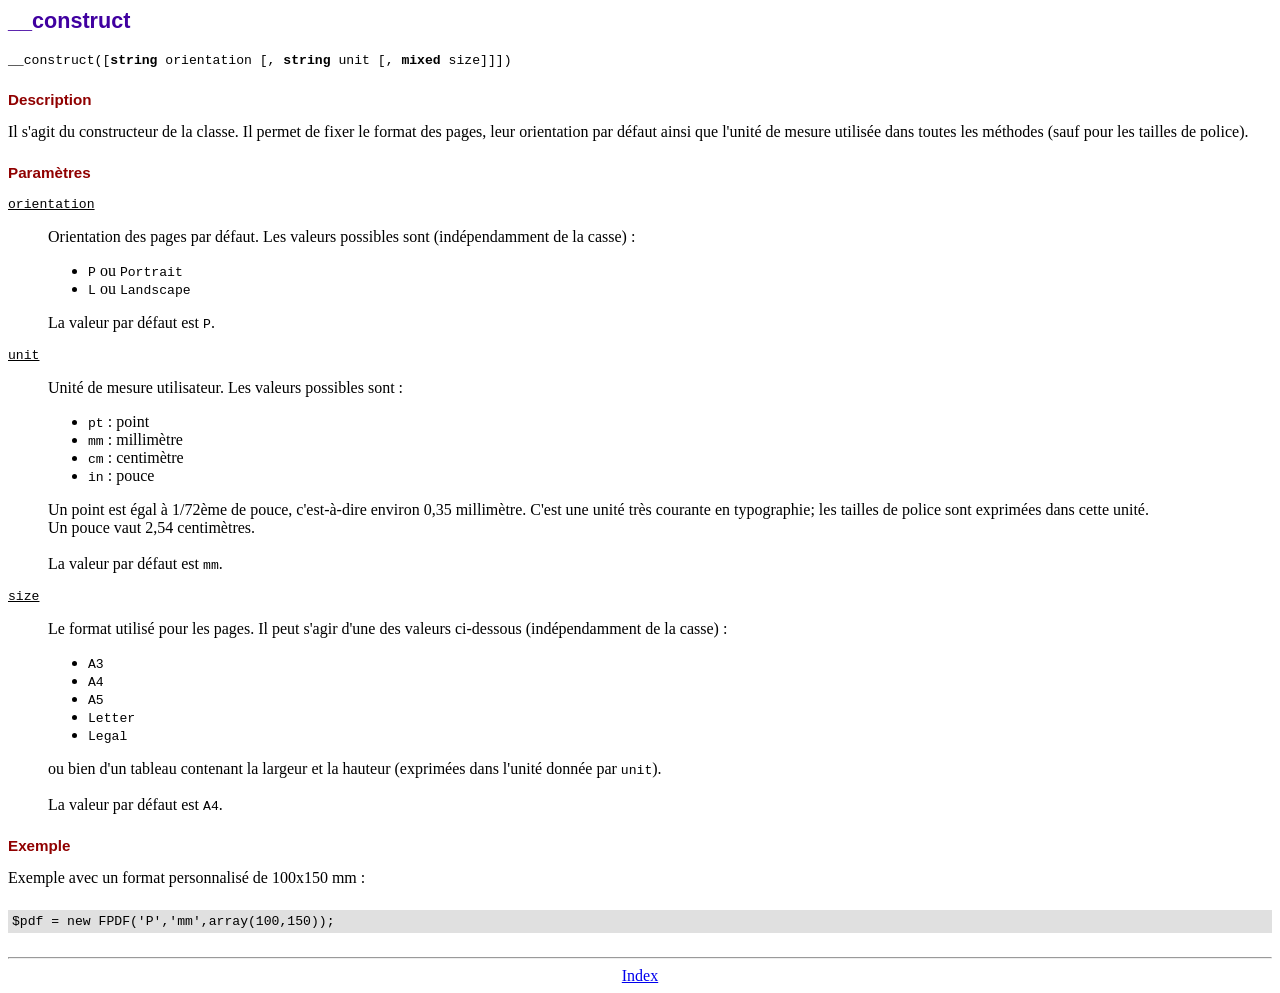
<file: Views/backOffice/pdf/doc/__construct.htm>
<!DOCTYPE html PUBLIC "-//W3C//DTD HTML 4.01 Transitional//EN">
<html>
<head>
<meta http-equiv="Content-Type" content="text/html; charset=ISO-8859-1">
<title>__construct</title>
<link type="text/css" rel="stylesheet" href="../fpdf.css">
</head>
<body>
<h1>__construct</h1>
<code>__construct([<b>string</b> orientation [, <b>string</b> unit [, <b>mixed</b> size]]])</code>
<h2>Description</h2>
Il s'agit du constructeur de la classe. Il permet de fixer le format des pages, leur
orientation par d�faut ainsi que l'unit� de mesure utilis�e dans toutes les m�thodes (sauf
pour les tailles de police).
<h2>Param�tres</h2>
<dl class="param">
<dt><code>orientation</code></dt>
<dd>
Orientation des pages par d�faut. Les valeurs possibles sont (ind�pendamment de la casse) :
<ul>
<li><code>P</code> ou <code>Portrait</code></li>
<li><code>L</code> ou <code>Landscape</code></li>
</ul>
La valeur par d�faut est <code>P</code>.
</dd>
<dt><code>unit</code></dt>
<dd>
Unit� de mesure utilisateur. Les valeurs possibles sont :
<ul>
<li><code>pt</code> : point</li>
<li><code>mm</code> : millim�tre</li>
<li><code>cm</code> : centim�tre</li>
<li><code>in</code> : pouce</li>
</ul>
Un point est �gal � 1/72�me de pouce, c'est-�-dire environ 0,35 millim�tre. C'est une unit�
tr�s courante en typographie; les tailles de police sont exprim�es dans cette unit�.
<br>
Un pouce vaut 2,54 centim�tres.
<br>
<br>
La valeur par d�faut est <code>mm</code>.
</dd>
<dt><code>size</code></dt>
<dd>
Le format utilis� pour les pages. Il peut s'agir d'une des valeurs ci-dessous (ind�pendamment
de la casse) :
<ul>
<li><code>A3</code></li>
<li><code>A4</code></li>
<li><code>A5</code></li>
<li><code>Letter</code></li>
<li><code>Legal</code></li>
</ul>
ou bien d'un tableau contenant la largeur et la hauteur (exprim�es dans l'unit� donn�e par
<code>unit</code>).<br>
<br>
La valeur par d�faut est <code>A4</code>.
</dd>
</dl>
<h2>Exemple</h2>
Exemple avec un format personnalis� de 100x150 mm :
<div class="doc-source">
<pre><code>$pdf = new FPDF('P','mm',array(100,150));</code></pre>
</div>
<hr style="margin-top:1.5em">
<div style="text-align:center"><a href="index.htm">Index</a></div>
</body>
</html>
</file>
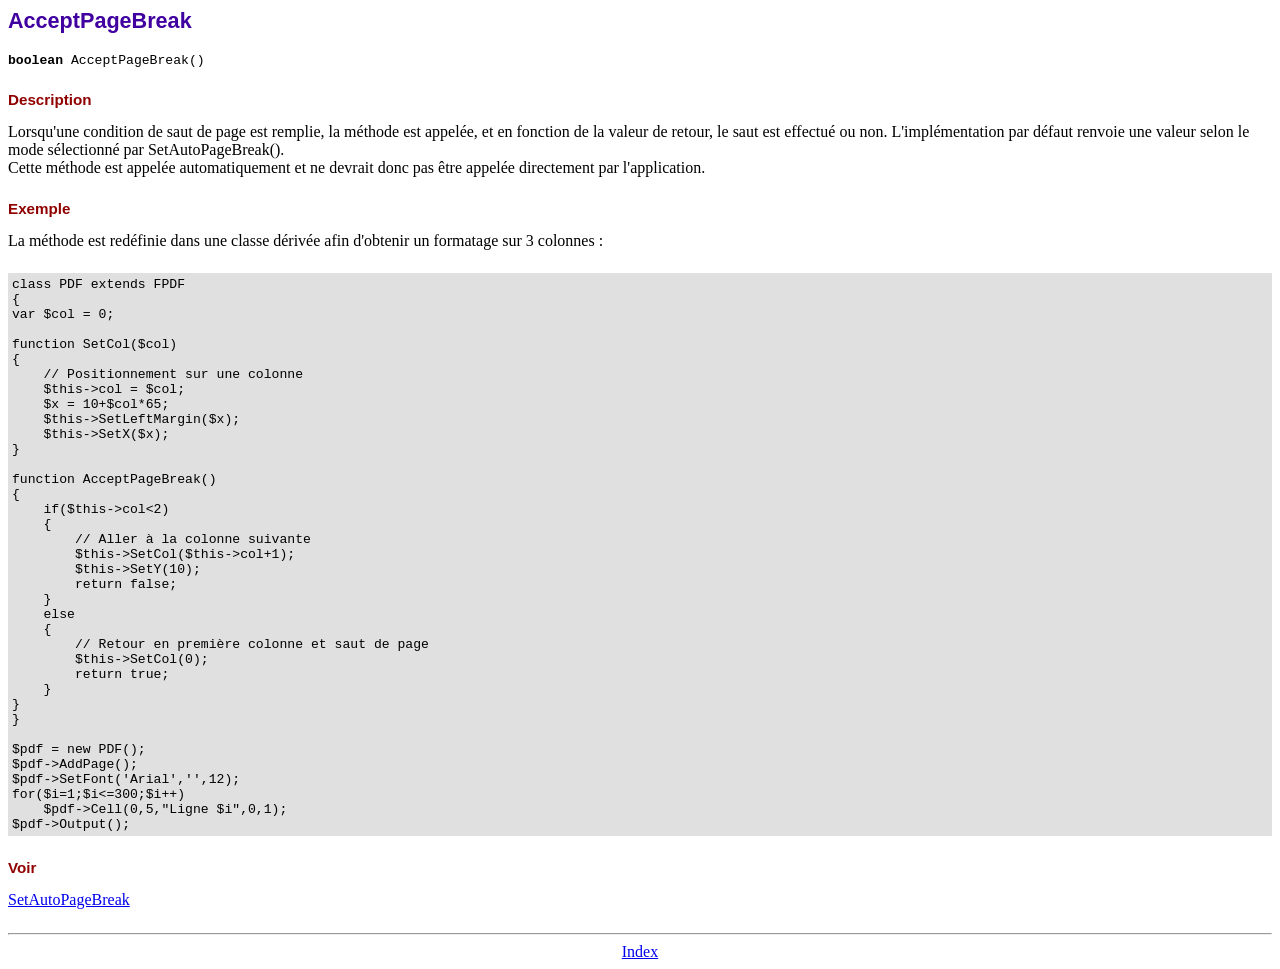
<file: Views/backOffice/pdf/doc/acceptpagebreak.htm>
<!DOCTYPE html PUBLIC "-//W3C//DTD HTML 4.01 Transitional//EN">
<html>
<head>
<meta http-equiv="Content-Type" content="text/html; charset=ISO-8859-1">
<title>AcceptPageBreak</title>
<link type="text/css" rel="stylesheet" href="../fpdf.css">
</head>
<body>
<h1>AcceptPageBreak</h1>
<code><b>boolean</b> AcceptPageBreak()</code>
<h2>Description</h2>
Lorsqu'une condition de saut de page est remplie, la m�thode est appel�e, et en fonction de la
valeur de retour, le saut est effectu� ou non. L'impl�mentation par d�faut renvoie une valeur
selon le mode s�lectionn� par SetAutoPageBreak().
<br>
Cette m�thode est appel�e automatiquement et ne devrait donc pas �tre appel�e directement par
l'application.
<h2>Exemple</h2>
La m�thode est red�finie dans une classe d�riv�e afin d'obtenir un formatage sur 3 colonnes :
<div class="doc-source">
<pre><code>class PDF extends FPDF
{
var $col = 0;

function SetCol($col)
{
    // Positionnement sur une colonne
    $this-&gt;col = $col;
    $x = 10+$col*65;
    $this-&gt;SetLeftMargin($x);
    $this-&gt;SetX($x);
}

function AcceptPageBreak()
{
    if($this-&gt;col&lt;2)
    {
        // Aller � la colonne suivante
        $this-&gt;SetCol($this-&gt;col+1);
        $this-&gt;SetY(10);
        return false;
    }
    else
    {
        // Retour en premi�re colonne et saut de page
        $this-&gt;SetCol(0);
        return true;
    }
}
}

$pdf = new PDF();
$pdf-&gt;AddPage();
$pdf-&gt;SetFont('Arial','',12);
for($i=1;$i&lt;=300;$i++)
    $pdf-&gt;Cell(0,5,"Ligne $i",0,1);
$pdf-&gt;Output();</code></pre>
</div>
<h2>Voir</h2>
<a href="setautopagebreak.htm">SetAutoPageBreak</a>
<hr style="margin-top:1.5em">
<div style="text-align:center"><a href="index.htm">Index</a></div>
</body>
</html>
</file>
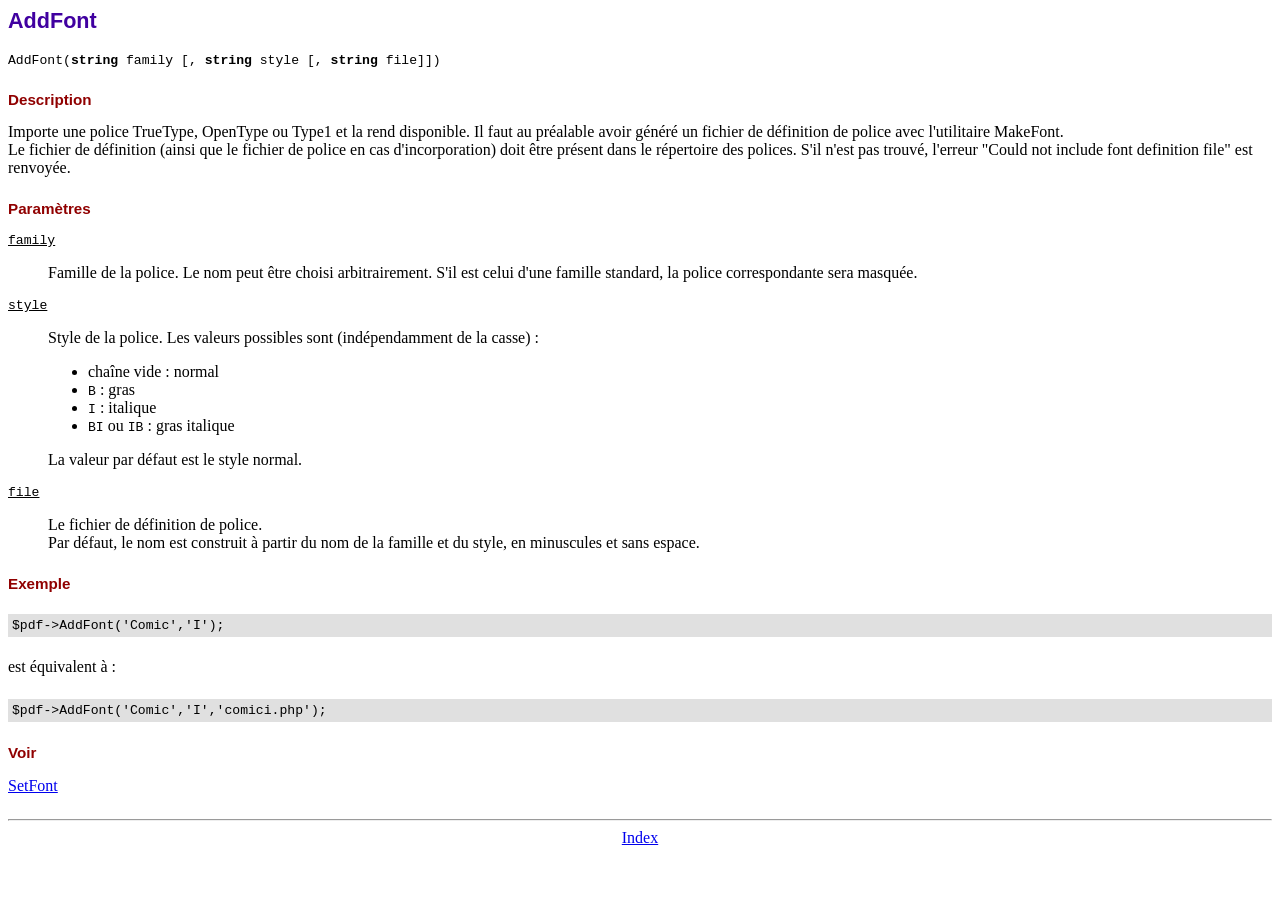
<file: Views/backOffice/pdf/doc/addfont.htm>
<!DOCTYPE html PUBLIC "-//W3C//DTD HTML 4.01 Transitional//EN">
<html>
<head>
<meta http-equiv="Content-Type" content="text/html; charset=ISO-8859-1">
<title>AddFont</title>
<link type="text/css" rel="stylesheet" href="../fpdf.css">
</head>
<body>
<h1>AddFont</h1>
<code>AddFont(<b>string</b> family [, <b>string</b> style [, <b>string</b> file]])</code>
<h2>Description</h2>
Importe une police TrueType, OpenType ou Type1 et la rend disponible. Il faut au pr�alable avoir g�n�r�
un fichier de d�finition de police avec l'utilitaire MakeFont.
<br>
Le fichier de d�finition (ainsi que le fichier de police en cas d'incorporation) doit �tre pr�sent
dans le r�pertoire des polices. S'il n'est pas trouv�, l'erreur "Could not include font definition file"
est renvoy�e.
<h2>Param�tres</h2>
<dl class="param">
<dt><code>family</code></dt>
<dd>
Famille de la police. Le nom peut �tre choisi arbitrairement. S'il est celui d'une famille
standard, la police correspondante sera masqu�e.
</dd>
<dt><code>style</code></dt>
<dd>
Style de la police. Les valeurs possibles sont (ind�pendamment de la casse) :
<ul>
<li>cha�ne vide : normal</li>
<li><code>B</code> : gras</li>
<li><code>I</code> : italique</li>
<li><code>BI</code> ou <code>IB</code> : gras italique</li>
</ul>
La valeur par d�faut est le style normal.
</dd>
<dt><code>file</code></dt>
<dd>
Le fichier de d�finition de police.
<br>
Par d�faut, le nom est construit � partir du nom de la famille et du style, en minuscules et
sans espace.
</dd>
</dl>
<h2>Exemple</h2>
<div class="doc-source">
<pre><code>$pdf-&gt;AddFont('Comic','I');</code></pre>
</div>
est �quivalent � :
<div class="doc-source">
<pre><code>$pdf-&gt;AddFont('Comic','I','comici.php');</code></pre>
</div>
<h2>Voir</h2>
<a href="setfont.htm">SetFont</a>
<hr style="margin-top:1.5em">
<div style="text-align:center"><a href="index.htm">Index</a></div>
</body>
</html>
</file>
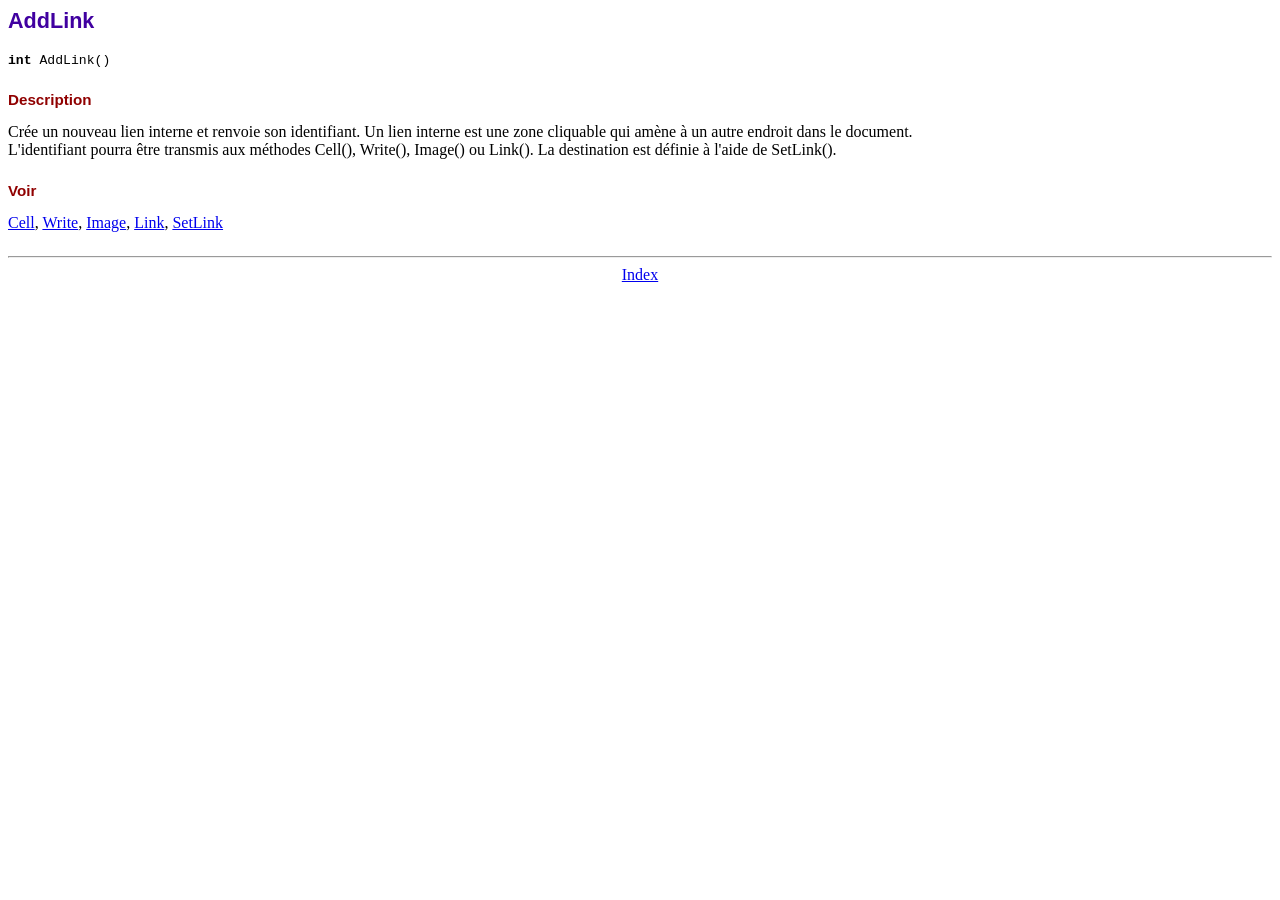
<file: Views/backOffice/pdf/doc/addlink.htm>
<!DOCTYPE html PUBLIC "-//W3C//DTD HTML 4.01 Transitional//EN">
<html>
<head>
<meta http-equiv="Content-Type" content="text/html; charset=ISO-8859-1">
<title>AddLink</title>
<link type="text/css" rel="stylesheet" href="../fpdf.css">
</head>
<body>
<h1>AddLink</h1>
<code><b>int</b> AddLink()</code>
<h2>Description</h2>
Cr�e un nouveau lien interne et renvoie son identifiant. Un lien interne est une zone
cliquable qui am�ne � un autre endroit dans le document.
<br>
L'identifiant pourra �tre transmis aux m�thodes Cell(), Write(), Image() ou Link(). La
destination est d�finie � l'aide de SetLink().
<h2>Voir</h2>
<a href="cell.htm">Cell</a>,
<a href="write.htm">Write</a>,
<a href="image.htm">Image</a>,
<a href="link.htm">Link</a>,
<a href="setlink.htm">SetLink</a>
<hr style="margin-top:1.5em">
<div style="text-align:center"><a href="index.htm">Index</a></div>
</body>
</html>
</file>
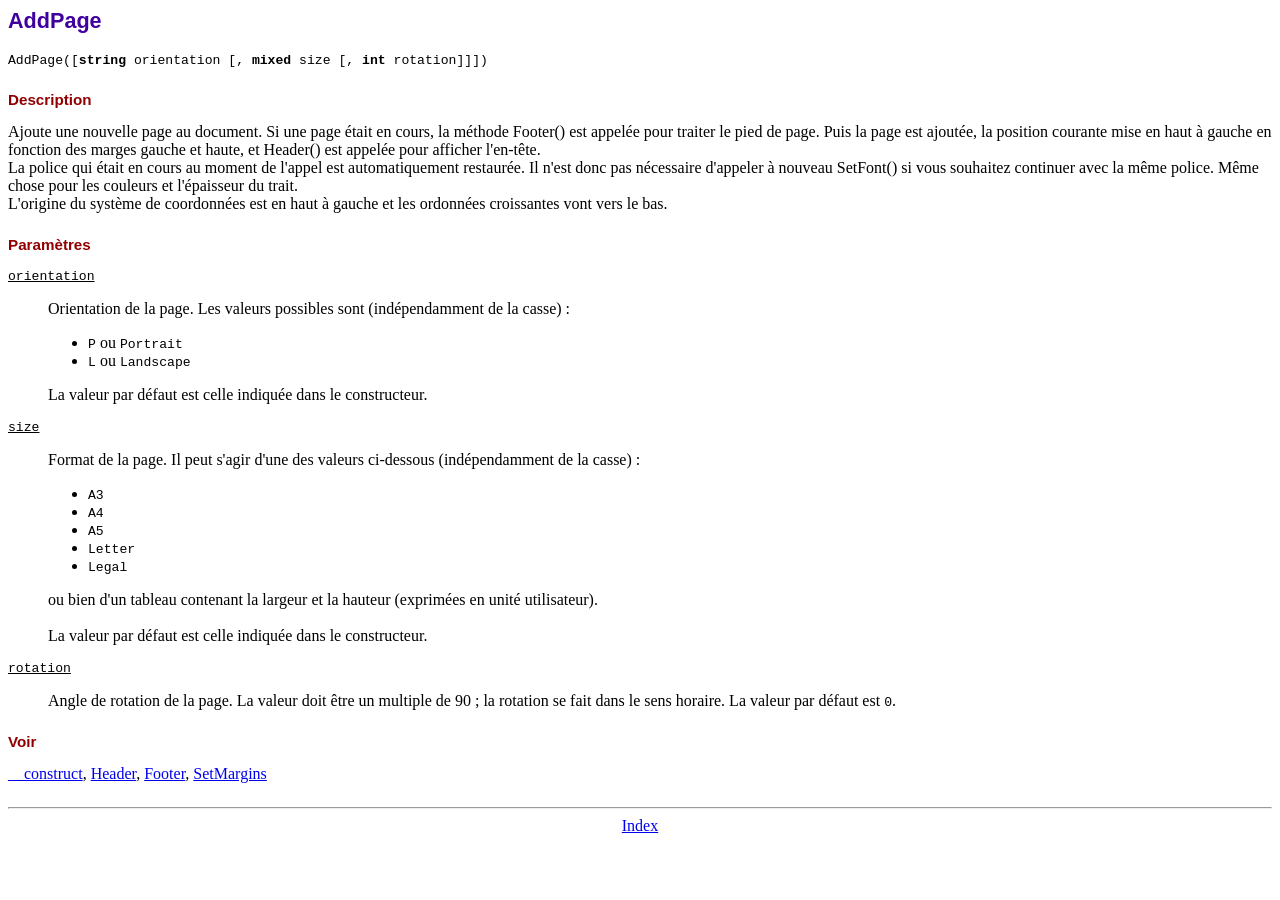
<file: Views/backOffice/pdf/doc/addpage.htm>
<!DOCTYPE html PUBLIC "-//W3C//DTD HTML 4.01 Transitional//EN">
<html>
<head>
<meta http-equiv="Content-Type" content="text/html; charset=ISO-8859-1">
<title>AddPage</title>
<link type="text/css" rel="stylesheet" href="../fpdf.css">
</head>
<body>
<h1>AddPage</h1>
<code>AddPage([<b>string</b> orientation [, <b>mixed</b> size [, <b>int</b> rotation]]])</code>
<h2>Description</h2>
Ajoute une nouvelle page au document. Si une page �tait en cours, la m�thode Footer() est
appel�e pour traiter le pied de page. Puis la page est ajout�e, la position courante
mise en haut � gauche en fonction des marges gauche et haute, et Header() est appel�e
pour afficher l'en-t�te.
<br>
La police qui �tait en cours au moment de l'appel est automatiquement restaur�e. Il n'est
donc pas n�cessaire d'appeler � nouveau SetFont() si vous souhaitez continuer avec la m�me
police. M�me chose pour les couleurs et l'�paisseur du trait.
<br>
L'origine du syst�me de coordonn�es est en haut � gauche et les ordonn�es croissantes vont
vers le bas.
<h2>Param�tres</h2>
<dl class="param">
<dt><code>orientation</code></dt>
<dd>
Orientation de la page. Les valeurs possibles sont (ind�pendamment de la casse) :
<ul>
<li><code>P</code> ou <code>Portrait</code></li>
<li><code>L</code> ou <code>Landscape</code></li>
</ul>
La valeur par d�faut est celle indiqu�e dans le constructeur.
</dd>
<dt><code>size</code></dt>
<dd>
Format de la page. Il peut s'agir d'une des valeurs ci-dessous (ind�pendamment de la casse) :
<ul>
<li><code>A3</code></li>
<li><code>A4</code></li>
<li><code>A5</code></li>
<li><code>Letter</code></li>
<li><code>Legal</code></li>
</ul>
ou bien d'un tableau contenant la largeur et la hauteur (exprim�es en unit� utilisateur).<br>
<br>
La valeur par d�faut est celle indiqu�e dans le constructeur.
</dd>
<dt><code>rotation</code></dt>
<dd>
Angle de rotation de la page. La valeur doit �tre un multiple de 90 ; la rotation se fait
dans le sens horaire. La valeur par d�faut est <code>0</code>.
</dd>
</dl>
<h2>Voir</h2>
<a href="__construct.htm">__construct</a>,
<a href="header.htm">Header</a>,
<a href="footer.htm">Footer</a>,
<a href="setmargins.htm">SetMargins</a>
<hr style="margin-top:1.5em">
<div style="text-align:center"><a href="index.htm">Index</a></div>
</body>
</html>
</file>
<file: Views/backOffice/pdf/fpdf.css>
body {font-family:"Times New Roman",serif}
h1 {font:bold 135% Arial,sans-serif; color:#4000A0; margin-bottom:0.9em}
h2 {font:bold 95% Arial,sans-serif; color:#900000; margin-top:1.5em; margin-bottom:1em}
dl.param dt {text-decoration:underline}
dl.param dd {margin-top:1em; margin-bottom:1em}
dl.param ul {margin-top:1em; margin-bottom:1em}
tt, code, kbd {font-family:"Courier New",Courier,monospace; font-size:82%}
div.source {margin-top:1.4em; margin-bottom:1.3em}
div.source pre {display:table; border:1px solid #24246A; width:100%; margin:0em; font-family:inherit; font-size:100%}
div.source code {display:block; border:1px solid #C5C5EC; background-color:#F0F5FF; padding:6px; color:#000000}
div.doc-source {margin-top:1.4em; margin-bottom:1.3em}
div.doc-source pre {display:table; width:100%; margin:0em; font-family:inherit; font-size:100%}
div.doc-source code {display:block; background-color:#E0E0E0; padding:4px}
.kw {color:#000080; font-weight:bold}
.str {color:#CC0000}
.cmt {color:#008000}
p.demo {text-align:center; margin-top:-0.9em}
a.demo {text-decoration:none; font-weight:bold; color:#0000CC}
a.demo:link {text-decoration:none; font-weight:bold; color:#0000CC}
a.demo:hover {text-decoration:none; font-weight:bold; color:#0000FF}
a.demo:active {text-decoration:none; font-weight:bold; color:#0000FF}
</file>
<file: Views/FrontOffice/NiceAdmin/view/assets/ckeditor/samples/sample.css>
/*
Copyright (c) 2003-2013, CKSource - Frederico Knabben. All rights reserved.
For licensing, see LICENSE.html or http://ckeditor.com/license
*/

html, body, h1, h2, h3, h4, h5, h6, div, span, blockquote, p, address, form, fieldset, img, ul, ol, dl, dt, dd, li, hr, table, td, th, strong, em, sup, sub, dfn, ins, del, q, cite, var, samp, code, kbd, tt, pre
{
	line-height: 1.5em;
}

body
{
	padding: 10px 30px;
}

input, textarea, select, option, optgroup, button, td, th
{
	font-size: 100%;
}

pre, code, kbd, samp, tt
{
	font-family: monospace,monospace;
	font-size: 1em;
}

body {
    width: 960px;
    margin: 0 auto;
}

code
{
	background: #f3f3f3;
	border: 1px solid #ddd;
	padding: 1px 4px;

	-moz-border-radius: 3px;
	-webkit-border-radius: 3px;
	border-radius: 3px;
}

.new
{
	background: #FF7E00;
	border: 1px solid #DA8028;
	color: #fff;
	font-size: 10px;
	font-weight: bold;
	padding: 1px 4px;
	text-shadow: 0 1px 0 #C97626;
	text-transform: uppercase;
	margin: 0 0 0 3px;

	-moz-border-radius: 3px;
	-webkit-border-radius: 3px;
	border-radius: 3px;

	-moz-box-shadow: 0 2px 3px 0 #FFA54E inset;
	-webkit-box-shadow: 0 2px 3px 0 #FFA54E inset;
	box-shadow: 0 2px 3px 0 #FFA54E inset;
}

h1.samples
{
	color: #0782C1;
	font-size: 200%;
	font-weight: normal;
	margin: 0;
	padding: 0;
}

h1.samples a
{
	color: #0782C1;
	text-decoration: none;
	border-bottom: 1px dotted #0782C1;
}

.samples a:hover
{
	border-bottom: 1px dotted #0782C1;
}

h2.samples
{
	color: #000000;
	font-size: 130%;
	margin: 15px 0 0 0;
	padding: 0;
}

p, blockquote, address, form, pre, dl, h1.samples, h2.samples
{
	margin-bottom: 15px;
}

ul.samples
{
	margin-bottom: 15px;
}

.clear
{
	clear: both;
}

fieldset
{
	margin: 0;
	padding: 10px;
}

body, input, textarea
{
	color: #333333;
	font-family: Arial, Helvetica, sans-serif;
}

body
{
	font-size: 75%;
}

a.samples
{
	color: #189DE1;
	text-decoration: none;
}

form
{
	margin: 0;
	padding: 0;
}

pre.samples
{
	background-color: #F7F7F7;
	border: 1px solid #D7D7D7;
	overflow: auto;
	padding: 0.25em;
	white-space: pre-wrap; /* CSS 2.1 */
	word-wrap: break-word; /* IE7 */
	-moz-tab-size: 4;
	-o-tab-size: 4;
	-webkit-tab-size: 4;
	tab-size: 4;
}

#footer
{
	clear: both;
	padding-top: 10px;
}

#footer hr
{
	margin: 10px 0 15px 0;
	height: 1px;
	border: solid 1px gray;
	border-bottom: none;
}

#footer p
{
	margin: 0 10px 10px 10px;
	float: left;
}

#footer #copy
{
	float: right;
}

#outputSample
{
	width: 100%;
	table-layout: fixed;
}

#outputSample thead th
{
	color: #dddddd;
	background-color: #999999;
	padding: 4px;
	white-space: nowrap;
}

#outputSample tbody th
{
	vertical-align: top;
	text-align: left;
}

#outputSample pre
{
	margin: 0;
	padding: 0;
}

.description
{
	border: 1px dotted #B7B7B7;
	margin-bottom: 10px;
	padding: 10px 10px 0;
	overflow: hidden;
}

label
{
	display: block;
	margin-bottom: 6px;
}

/**
 *	CKEditor editables are automatically set with the "cke_editable" class
 *	plus cke_editable_(inline|themed) depending on the editor type.
 */

/* Style a bit the inline editables. */
.cke_editable.cke_editable_inline
{
	cursor: pointer;
}

/* Once an editable element gets focused, the "cke_focus" class is
   added to it, so we can style it differently. */
.cke_editable.cke_editable_inline.cke_focus
{
	box-shadow: inset 0px 0px 20px 3px #ddd, inset 0 0 1px #000;
	outline: none;
	background: #eee;
	cursor: text;
}

/* Avoid pre-formatted overflows inline editable. */
.cke_editable_inline pre
{
	white-space: pre-wrap;
	word-wrap: break-word;
}

/**
 *	Samples index styles.
 */

.twoColumns,
.twoColumnsLeft,
.twoColumnsRight
{
	overflow: hidden;
}

.twoColumnsLeft,
.twoColumnsRight
{
	width: 45%;
}

.twoColumnsLeft
{
	float: left;
}

.twoColumnsRight
{
	float: right;
}

dl.samples
{
	padding: 0 0 0 40px;
}
dl.samples > dt
{
	display: list-item;
	list-style-type: disc;
	list-style-position: outside;
	margin: 0 0 3px;
}
dl.samples > dd
{
	margin: 0 0 3px;
}
.warning
{
    color: #ff0000;
	background-color: #FFCCBA;
    border: 2px dotted #ff0000;
	padding: 15px 10px;
	margin: 10px 0;
}

/* Used on inline samples */

blockquote
{
	font-style: italic;
	font-family: Georgia, Times, "Times New Roman", serif;
	padding: 2px 0;
	border-style: solid;
	border-color: #ccc;
	border-width: 0;
}

.cke_contents_ltr blockquote
{
	padding-left: 20px;
	padding-right: 8px;
	border-left-width: 5px;
}

.cke_contents_rtl blockquote
{
	padding-left: 8px;
	padding-right: 20px;
	border-right-width: 5px;
}

img.right {
    border: 1px solid #ccc;
    float: right;
    margin-left: 15px;
    padding: 5px;
}

img.left {
    border: 1px solid #ccc;
    float: left;
    margin-right: 15px;
    padding: 5px;
}
</file>
